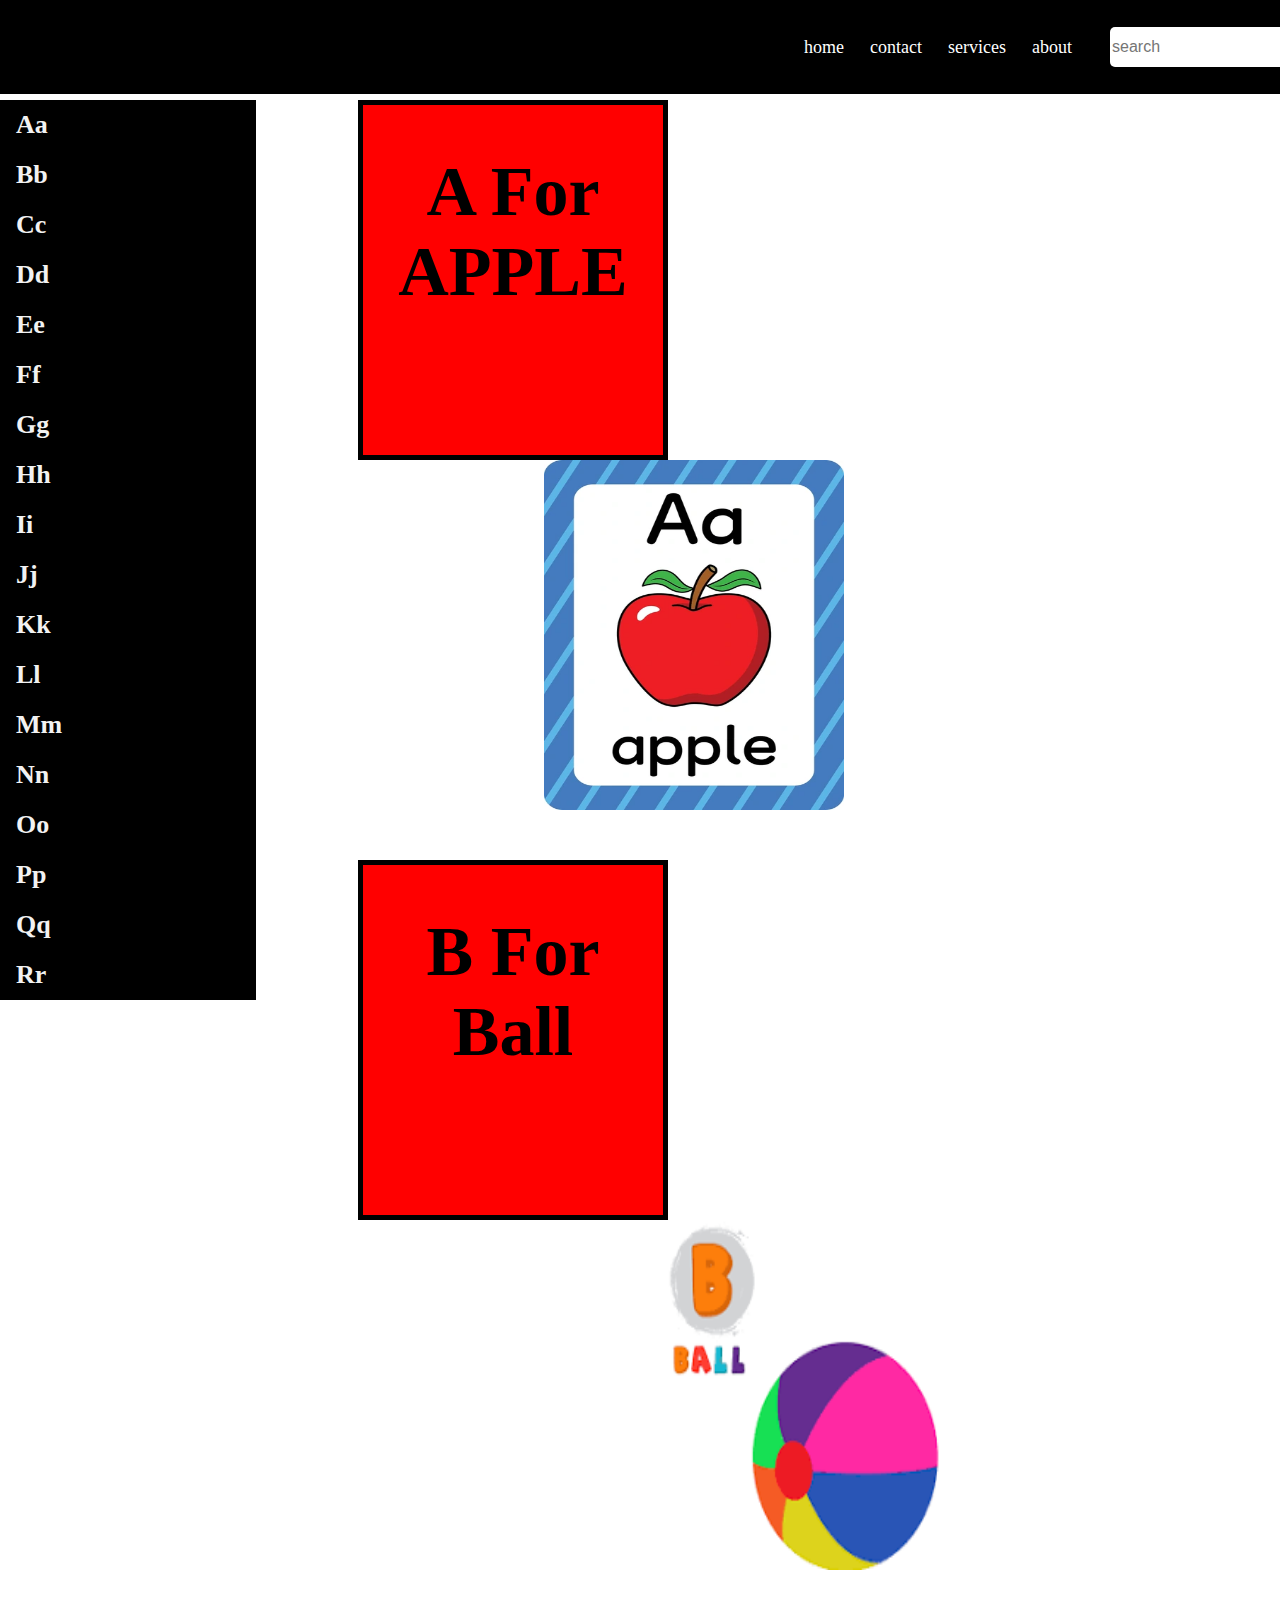
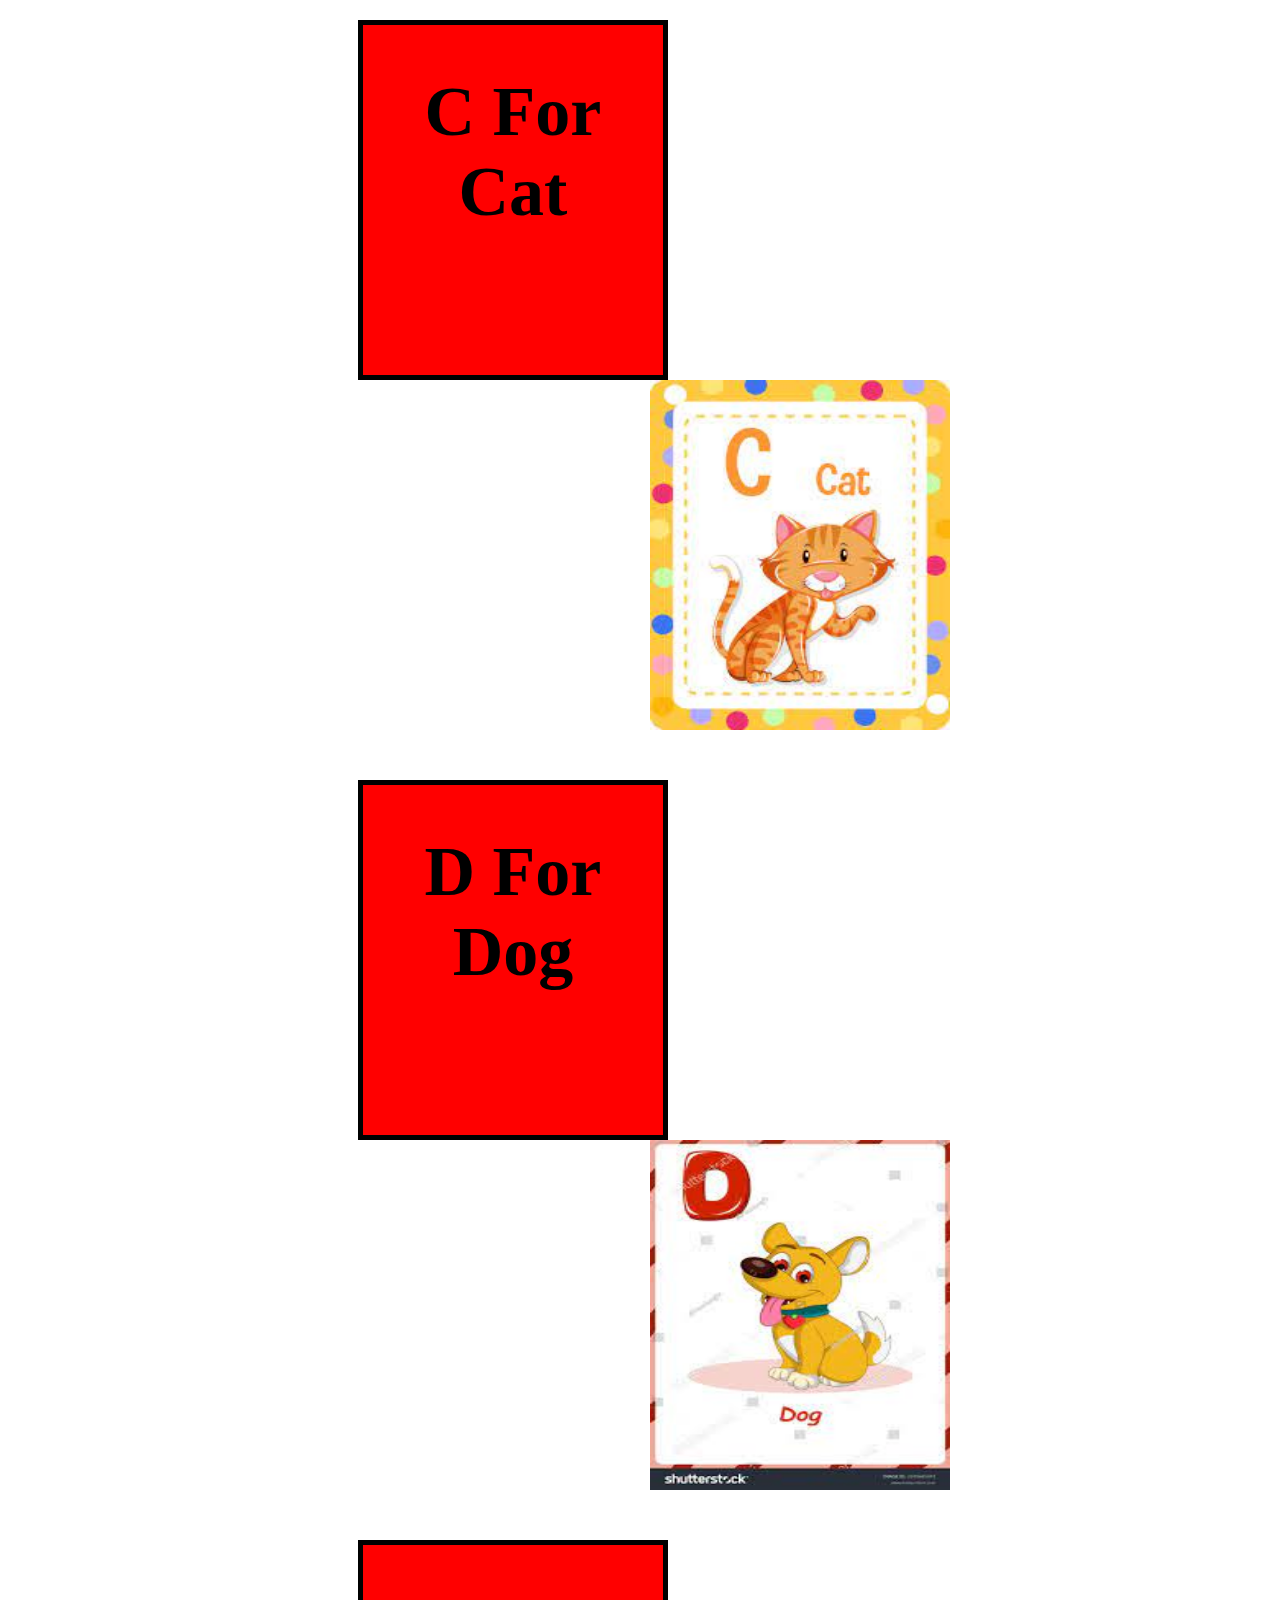
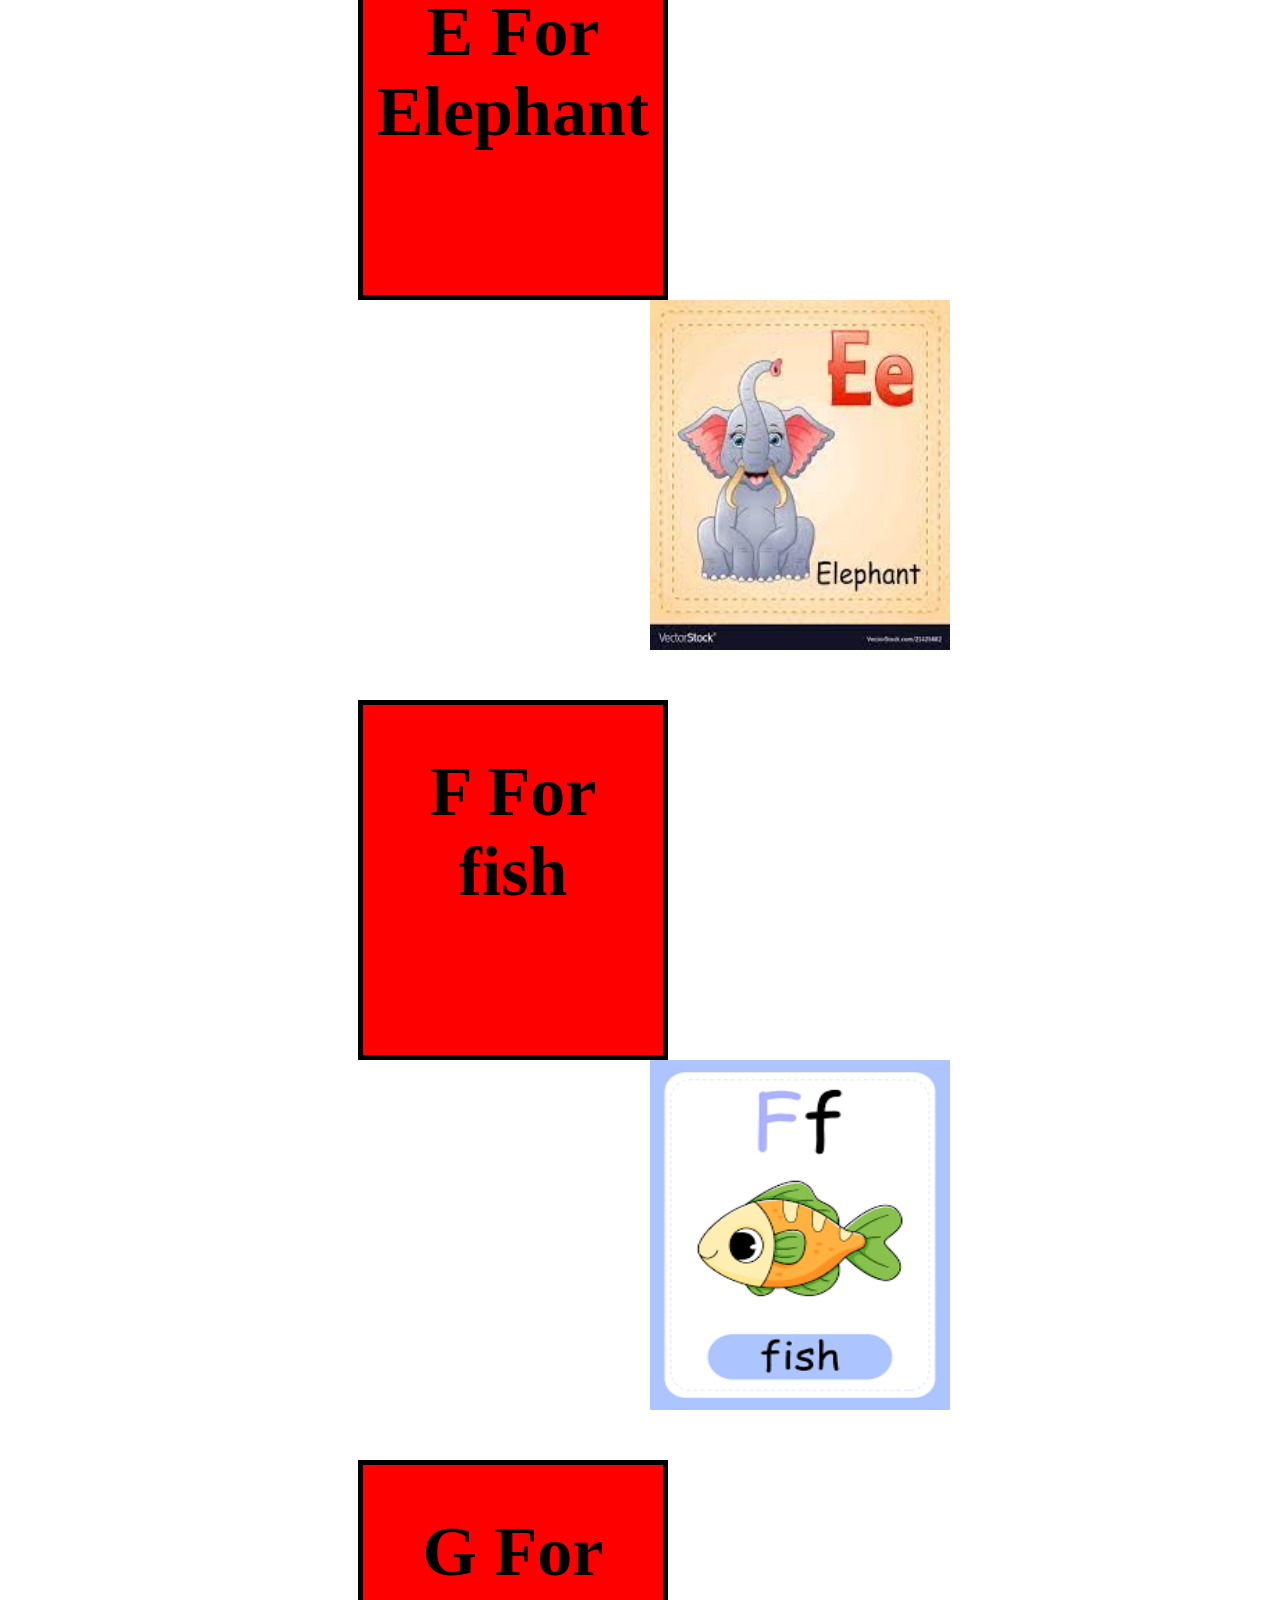
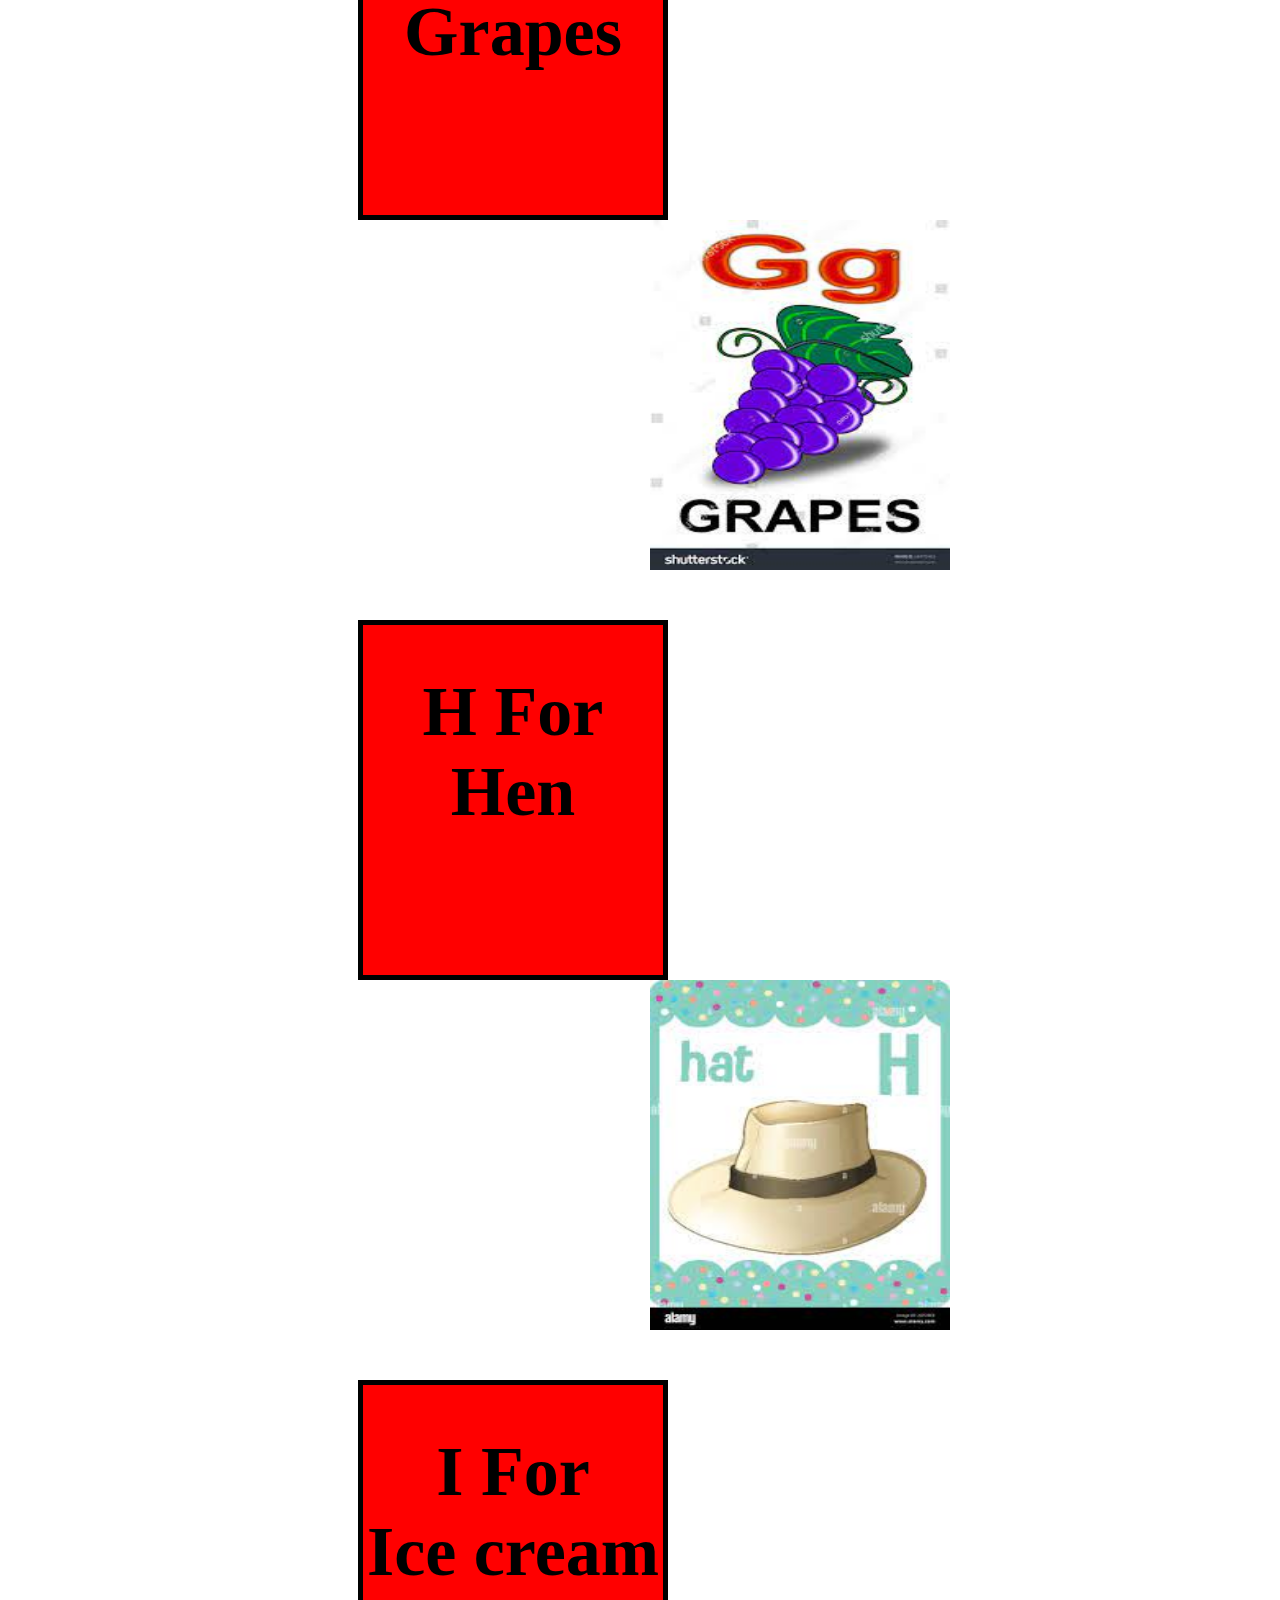
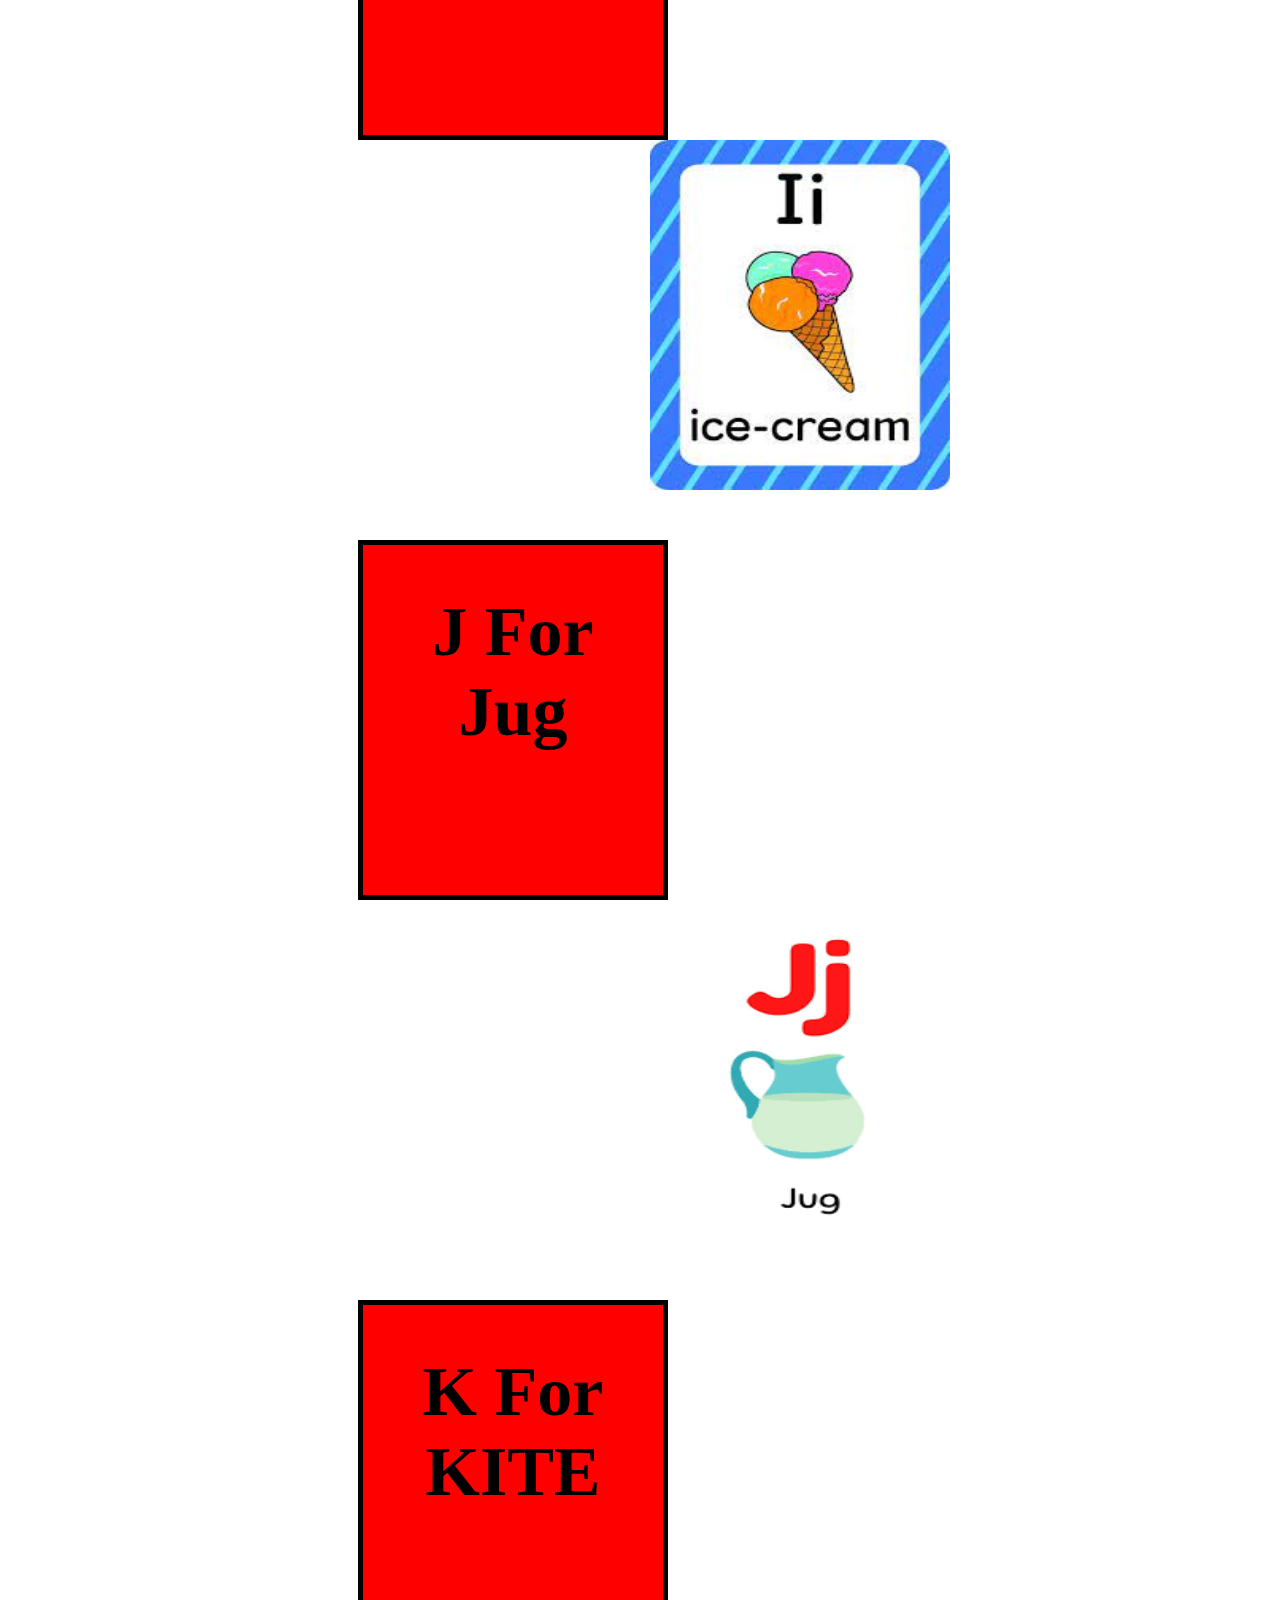
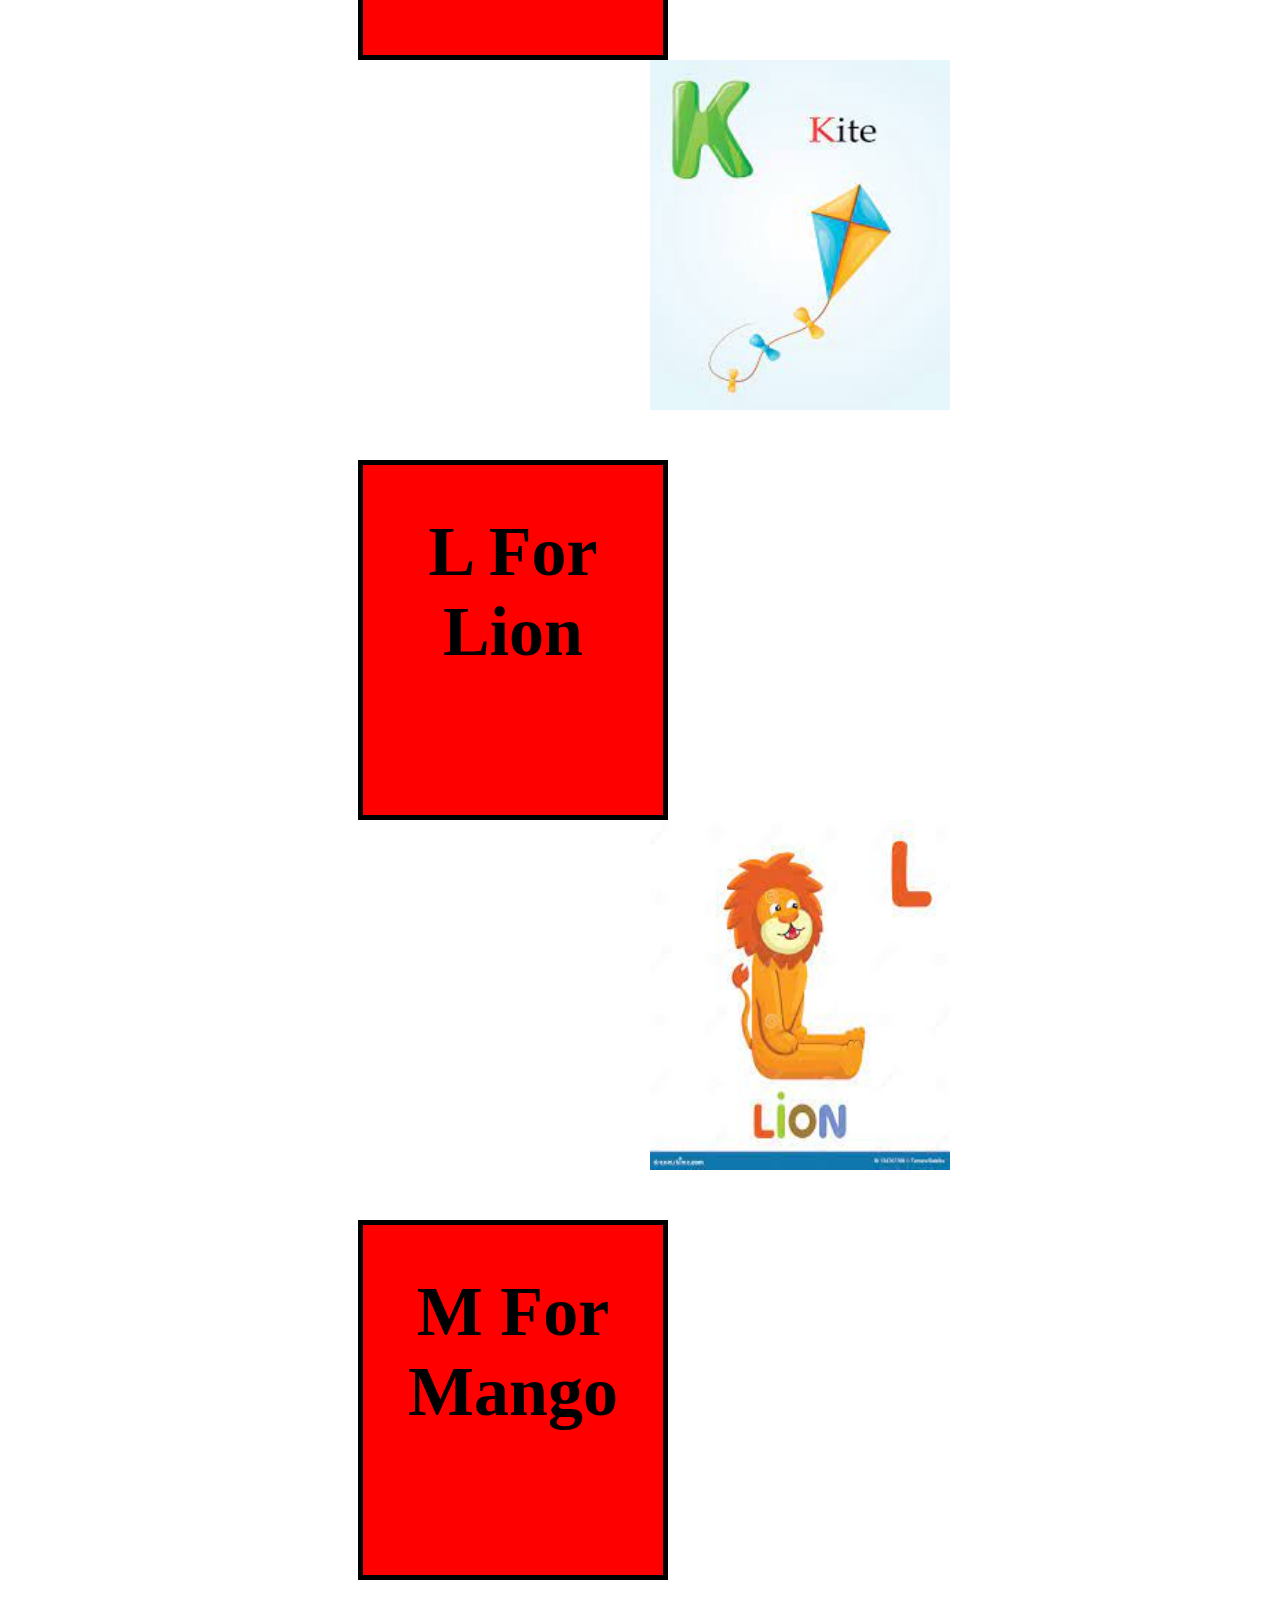
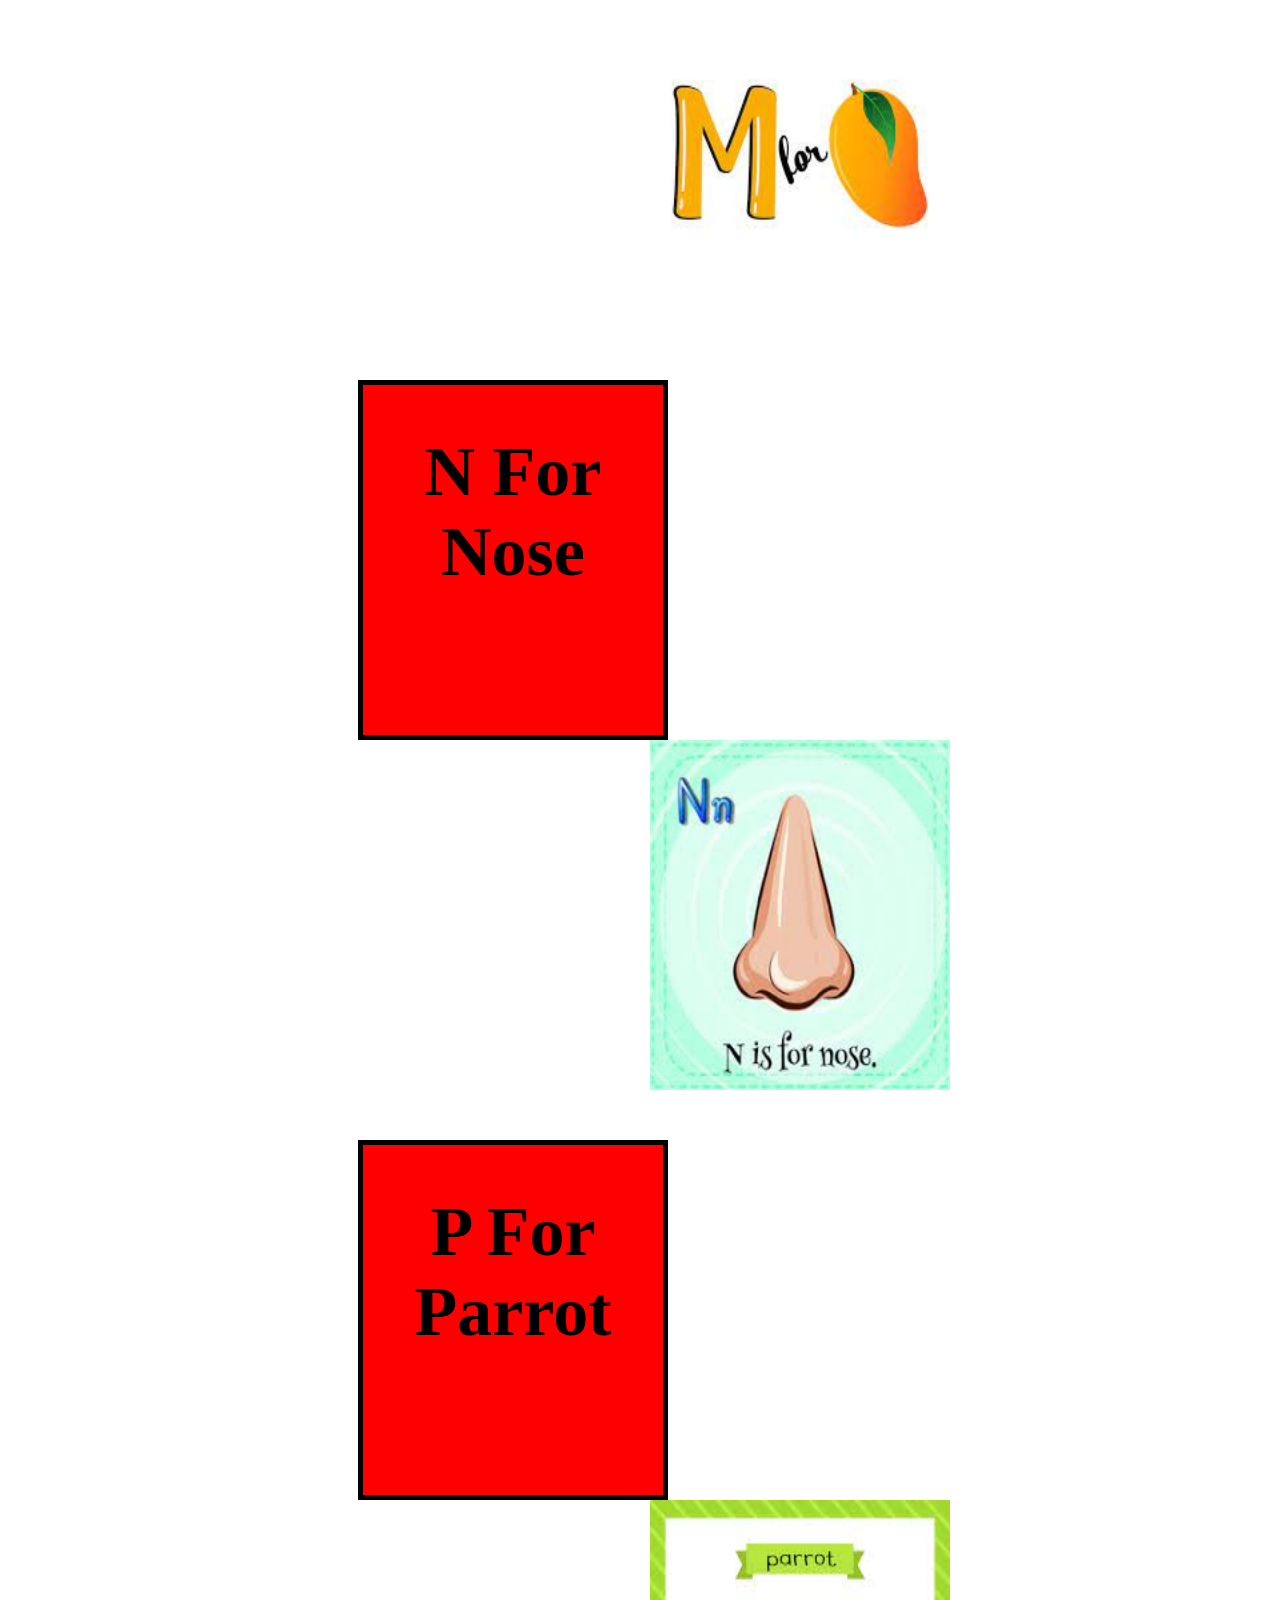
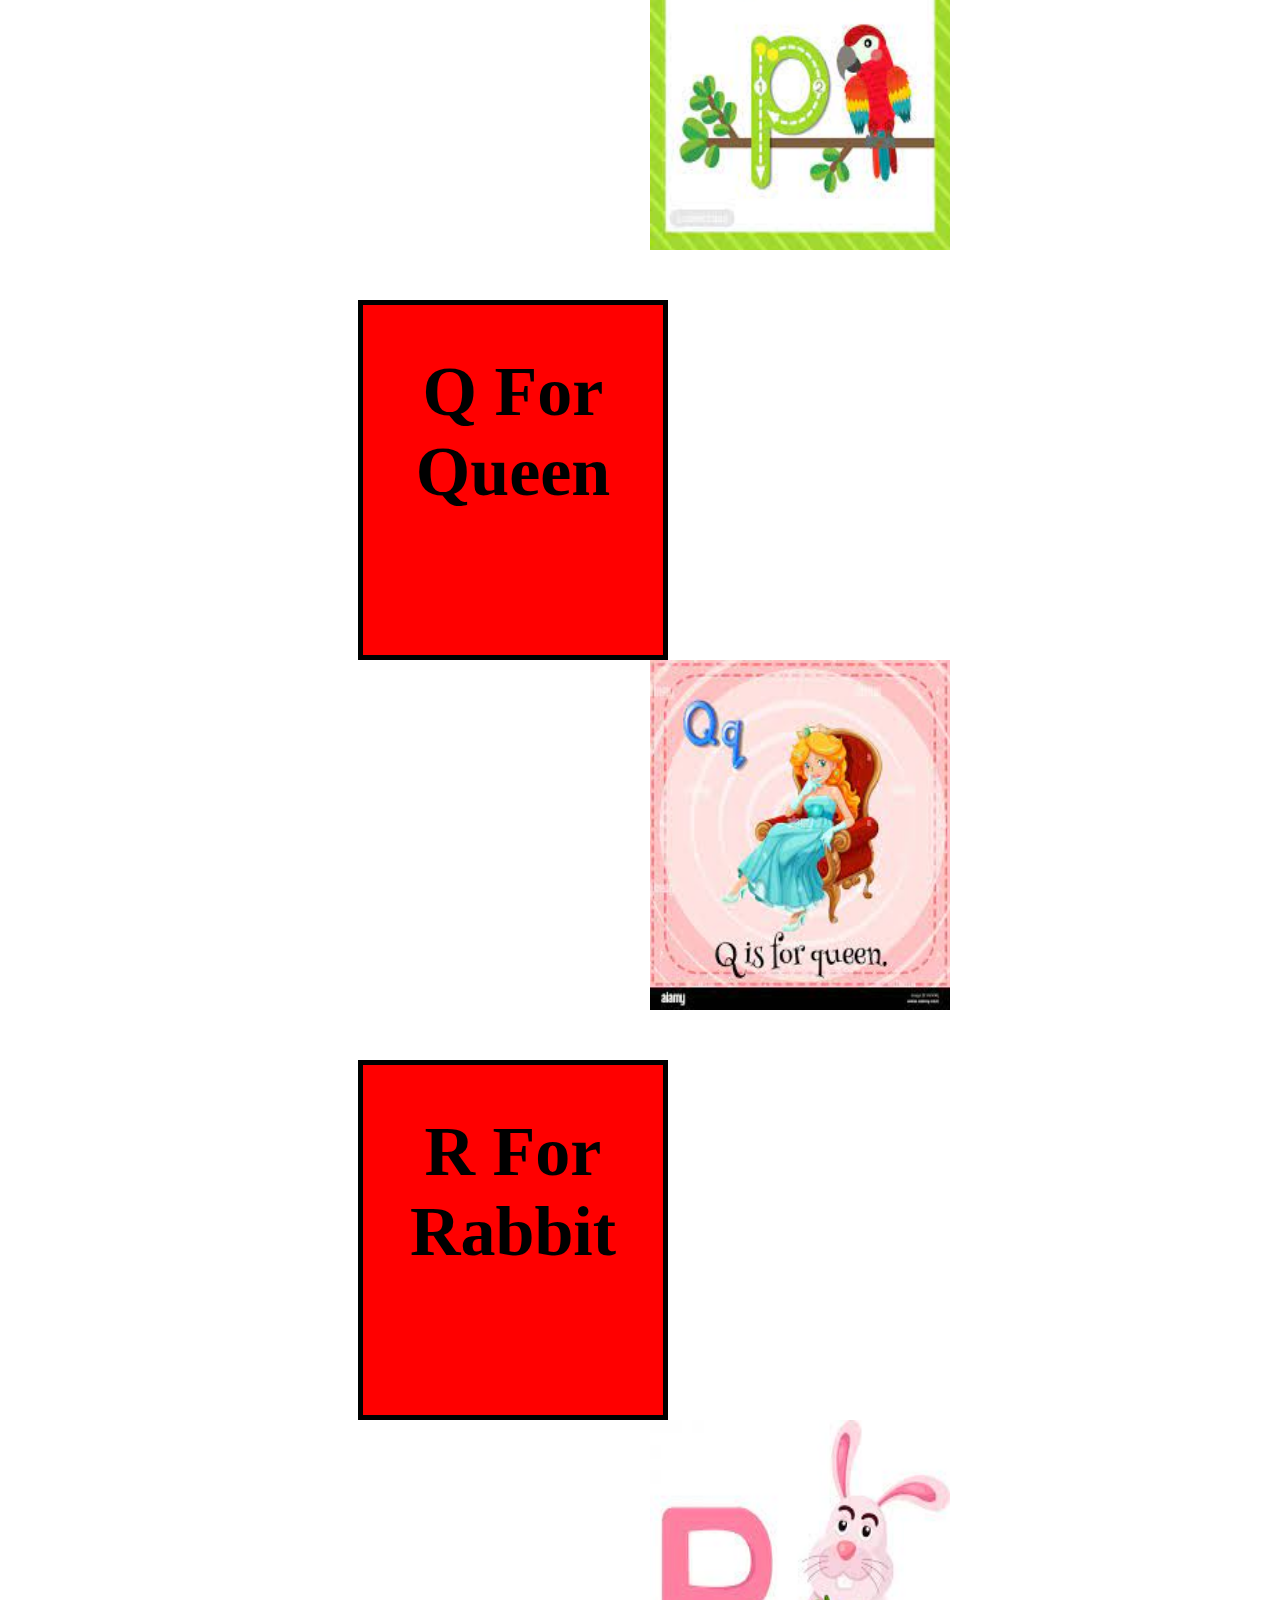
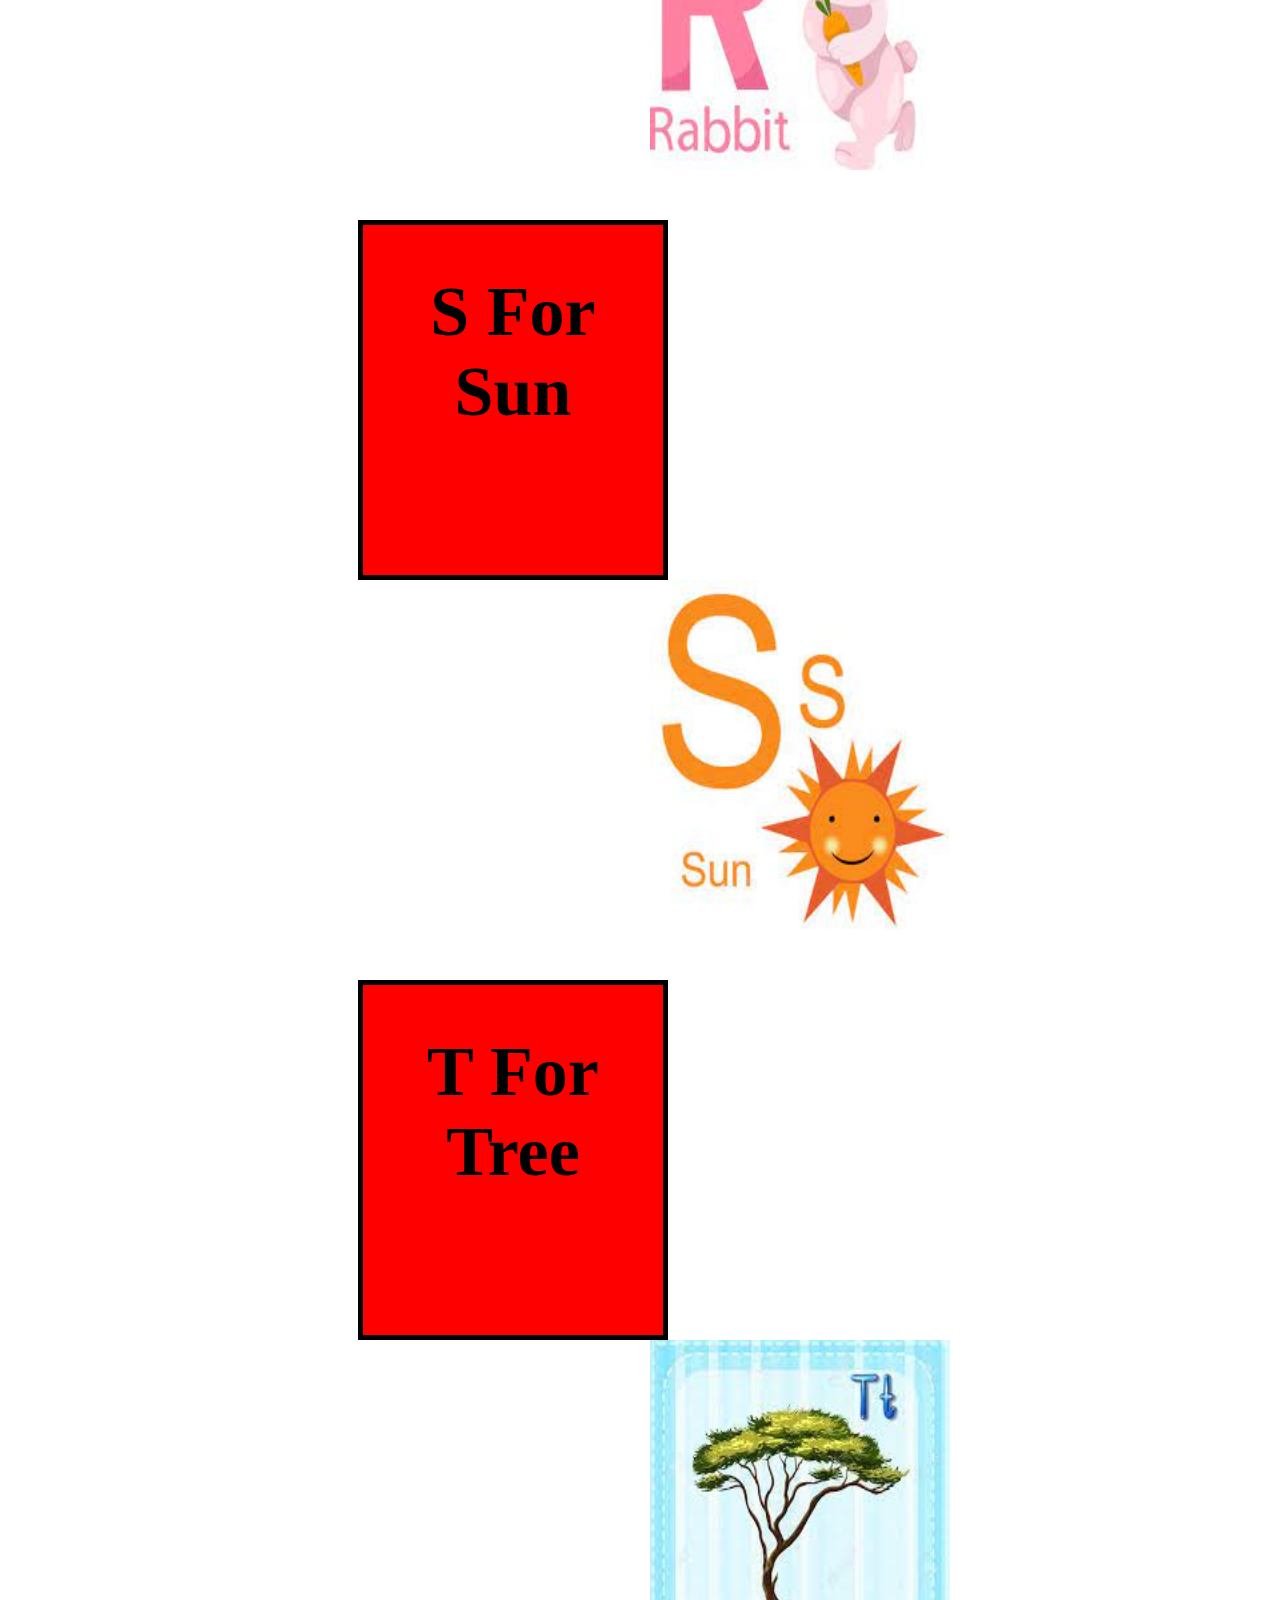
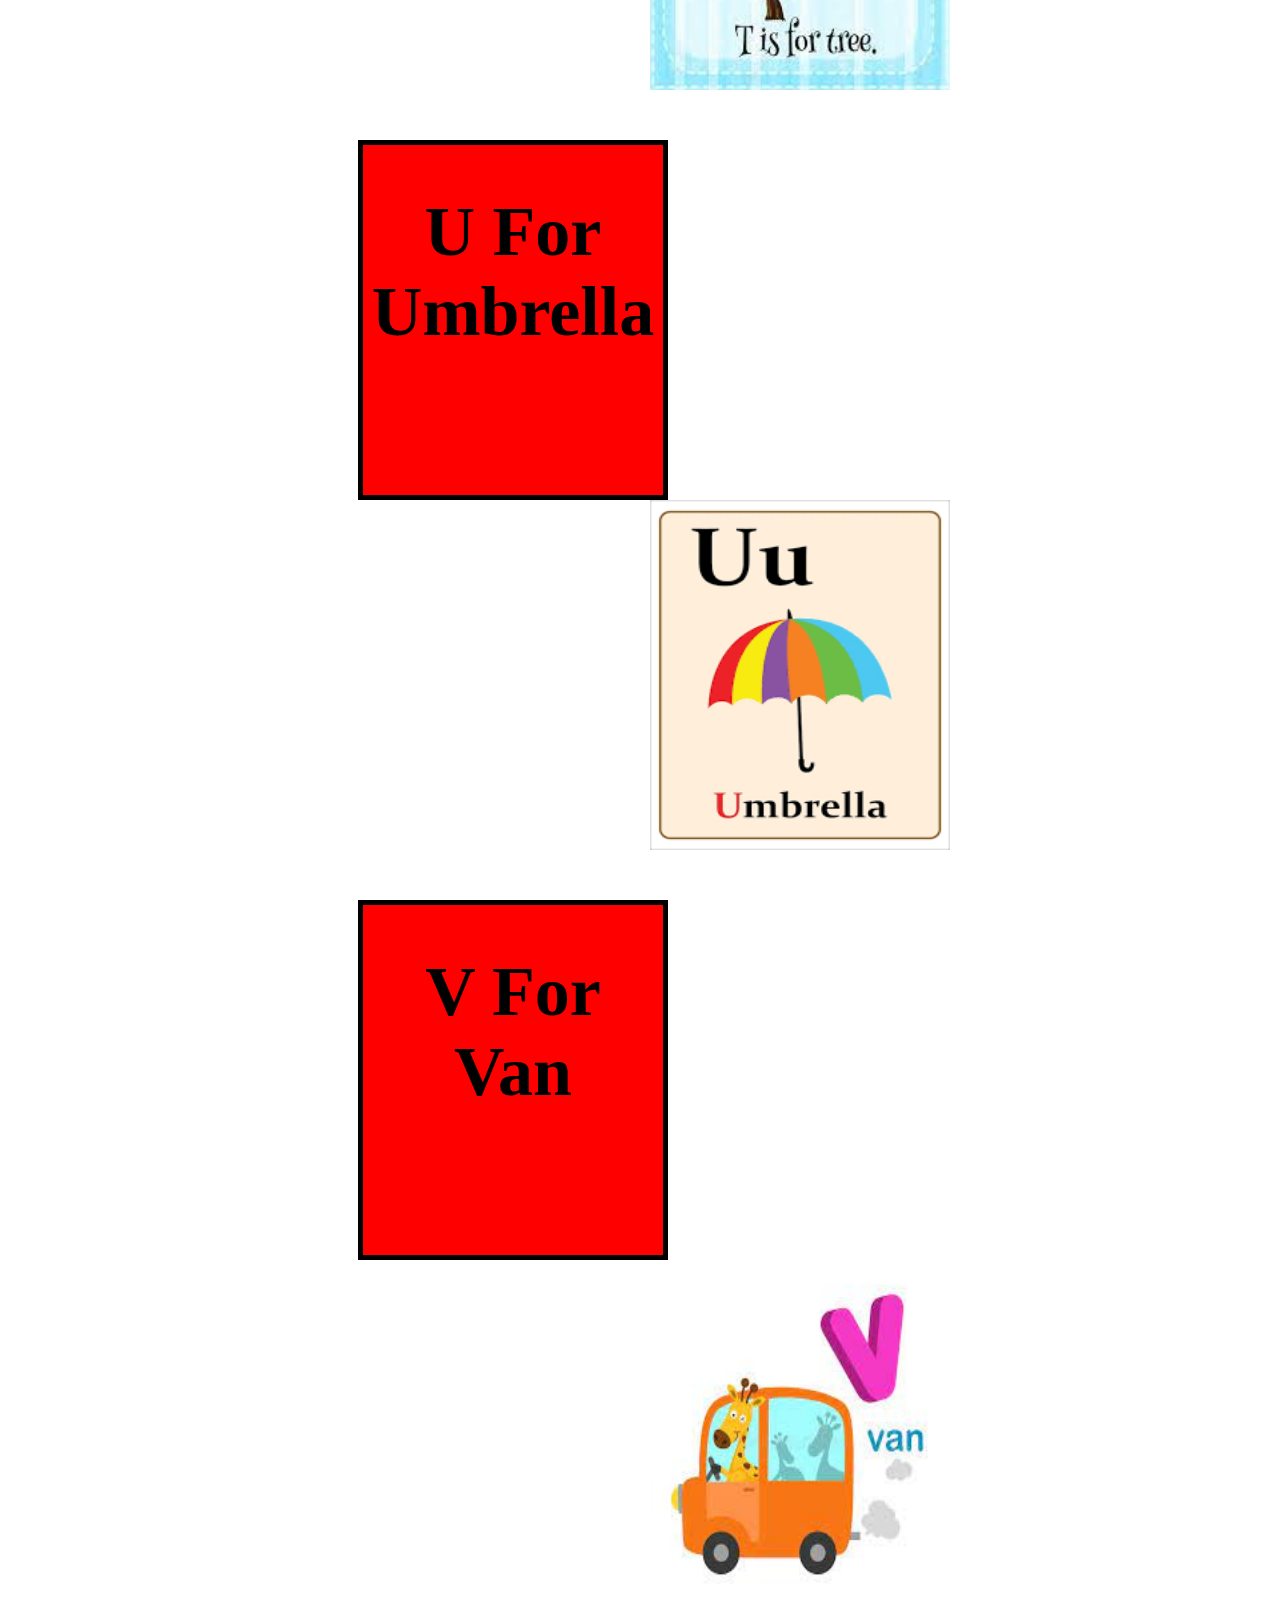
<file: index.html>
<!DOCTYPE html>
<html lang="en">
<head>
    <meta charset="UTF-8">
    <meta name="viewport" content="width=device-width, initial-scale=1.0">
    <link rel="stylesheet" href="style.css">
    <link rel="stylesheet" href="https://cdnjs.cloudflare.com/ajax/libs/font-awesome/4.7.0/css/font-awesome.min.css">
    <title>alphabet book</title>
</head>
<body>
    <nav>

<ul>
    <li class="logo">MY Alpha</li>
    <div class="items">
    <li><a href="">home</a></li>
    <li><a href="">contact</a></li>
    <li><a href="">services</a></li>
    <li><a href="">about</a></li>
</div>
<li class="search-icon">
    <input type="search" placeholder="search">
    <label for="" class="icon">
    <span class="fa fa-search"></span>
    </label>
</li>
</ul>
    </nav>
    <div class="sider">
<a href="#a">Aa</a>
<a href="#b">Bb</a>
<a href="#c">Cc</a>
<a href="#d">Dd</a>
<a href="#e">Ee</a>
<a href="#f">Ff</a>
<a href="#g">Gg</a>
<a href="#h">Hh</a>
<a href="#i">Ii</a>
<a href="#j">Jj</a>
<a href="#k">Kk</a>
<a href="#l">Ll</a>
<a href="#m">Mm</a>
<a href="#n">Nn</a>
<a href="#o">Oo</a>
<a href="#p">Pp</a>
<a href="#q">Qq</a>
<a href="#r">Rr</a>
<a href="#s">Ss</a>
<a href="#t">Tt</a>
<a href="#u">Uu</a>
<a href="#v">Vv</a>
<a href="#w">Ww</a>
<a href="#x">Xx</a>
<a href="#y">Yy</a>
<a href="#z">Zz</a>

    </div>

<div class="content">
<div id="a">

    
 <span class="alpha">  <h1> A For <br>APPLE </h1></span>


  <span class="img">  <img src="./New folder/a.webp" alt="" class="img"></span>


</div>
<div id="b">
<span class="alpha"><h1>B For <br>Ball</h1></span>
<span class="img"><img src="./New folder/download (2).png" alt=""></span>
</div>
<div id="c">
    <span class="alpha"><h1>C For <br>Cat</h1></span>
    <span class="img"><img src="./New folder/cat.jpeg" alt=""></span>
</div>
<div id="d">
    <span class="alpha"><h1>D For <br>Dog</h1></span>
    <span class="img"><img src="./New folder/dog.jpeg" alt=""></span>
</div>
<div id="e">
    <span class="alpha"><h1>E For <br>Elephant </h1></span>
    <span class="img"><img src="./New folder/ele.jpeg" alt=""></span>
</div>
<div id="f">
    <span class="alpha"><h1>F For <br>fish</h1></span>
    <span class="img"><img src="./New folder/fish.png" alt=""></span>
</div>
<div id="g">
    <span class="alpha"><h1>G For <br>Grapes</h1></span>
    <span class="img"><img src="./New folder/grap.jpeg" alt=""></span>
</div>
<div id="h">
    <span class="alpha"><h1>H For <br>Hen</h1></span>
    <span class="img"><img src="./New folder/hat.jpeg" alt=""></span>
</div>
<div id="i">
    <span class="alpha"><h1>I For <br>Ice cream</h1></span>
    <span class="img"><img src="./New folder/ice.jpeg" alt=""></span>
</div>
<div id="j">
    <span class="alpha"><h1>J For <br>Jug</h1></span>
    <span class="img"><img src="./New folder/jug.png" alt=""></span>
</div>
<div id="k">
    <span class="alpha"><h1>K For <br>KITE</h1></span>
    <span class="img"><img src="./New folder/kite.jpeg" alt=""></span>
</div>
<div id="l">
    <span class="alpha"><h1>L For <br>Lion</h1></span>
    <span class="img"><img src="./New folder/lion.jpeg" alt=""></span>
</div>
<div id="m">
    <span class="alpha"><h1>M For <br>Mango</h1></span>
    <span class="img"><img src="./New folder/mango.jpeg" alt=""></span>
</div>
<div id="n">
    <span class="alpha"><h1>N For <br>Nose</h1></span>
    <span class="img"><img src="./New folder/nose.jpeg" alt=""></span>
</div>
<div id="p">
    <span class="alpha"><h1>P For <br>Parrot</h1></span>
    <span class="img"><img src="./New folder/parrot.jpeg" alt=""></span>
</div>
<div id="q">
    <span class="alpha"><h1>Q For <br>Queen</h1></span>
    <span class="img"><img src="./New folder/queen.jpeg" alt=""></span>
</div>
<div id="r">
    <span class="alpha"><h1>R For <br>Rabbit</h1></span>
    <span class="img"><img src="./New folder/rabbit.jpeg" alt=""></span>
</div>
<div id="s">
    <span class="alpha"><h1>S For <br>Sun</h1></span>
    <span class="img"><img src="./New folder/sun.jpeg" alt=""></span>
</div>
<div id="t">
    <span class="alpha"><h1>T For <br>Tree</h1></span>
    <span class="img"><img src="./New folder/tree.jpeg" alt=""></span>
</div>
<div id="u">
    <span class="alpha"><h1> U For <br>Umbrella</h1></span>
    <span class="img"><img src="./New folder/umb.png" alt=""></span>
</div>
<div id="v">
    <span class="alpha"><h1>V For <br>Van</h1></span>
    <span class="img"><img src="./New folder/van.jpeg" alt=""></span>
</div>
<div id="w">
    <span class="alpha"><h1>W For <br>Watch</h1></span>
    <span class="img"><img src="./New folder/watch.jpeg" alt=""></span>
</div>
<div id="x">
    <span class="alpha"><h1>X For <br>X Ray</h1></span>
    <span class="img"><img src="./New folder/x.png" alt=""></span>
</div>
<div id="y">
    <span class="alpha"><h1>Y For <br> Yarn</h1></span>
    <span class="img"><img src="./New folder/yarn.png" alt=""></span>
</div>
<div id="z">
    <span class="alpha"><h1>Z For <br>Zebra</h1></span>
    <span class="img"><img src="./New folder/zebra.jpeg" alt=""></span>
</div>
</div>

</div>
</body>
</html>
</file>
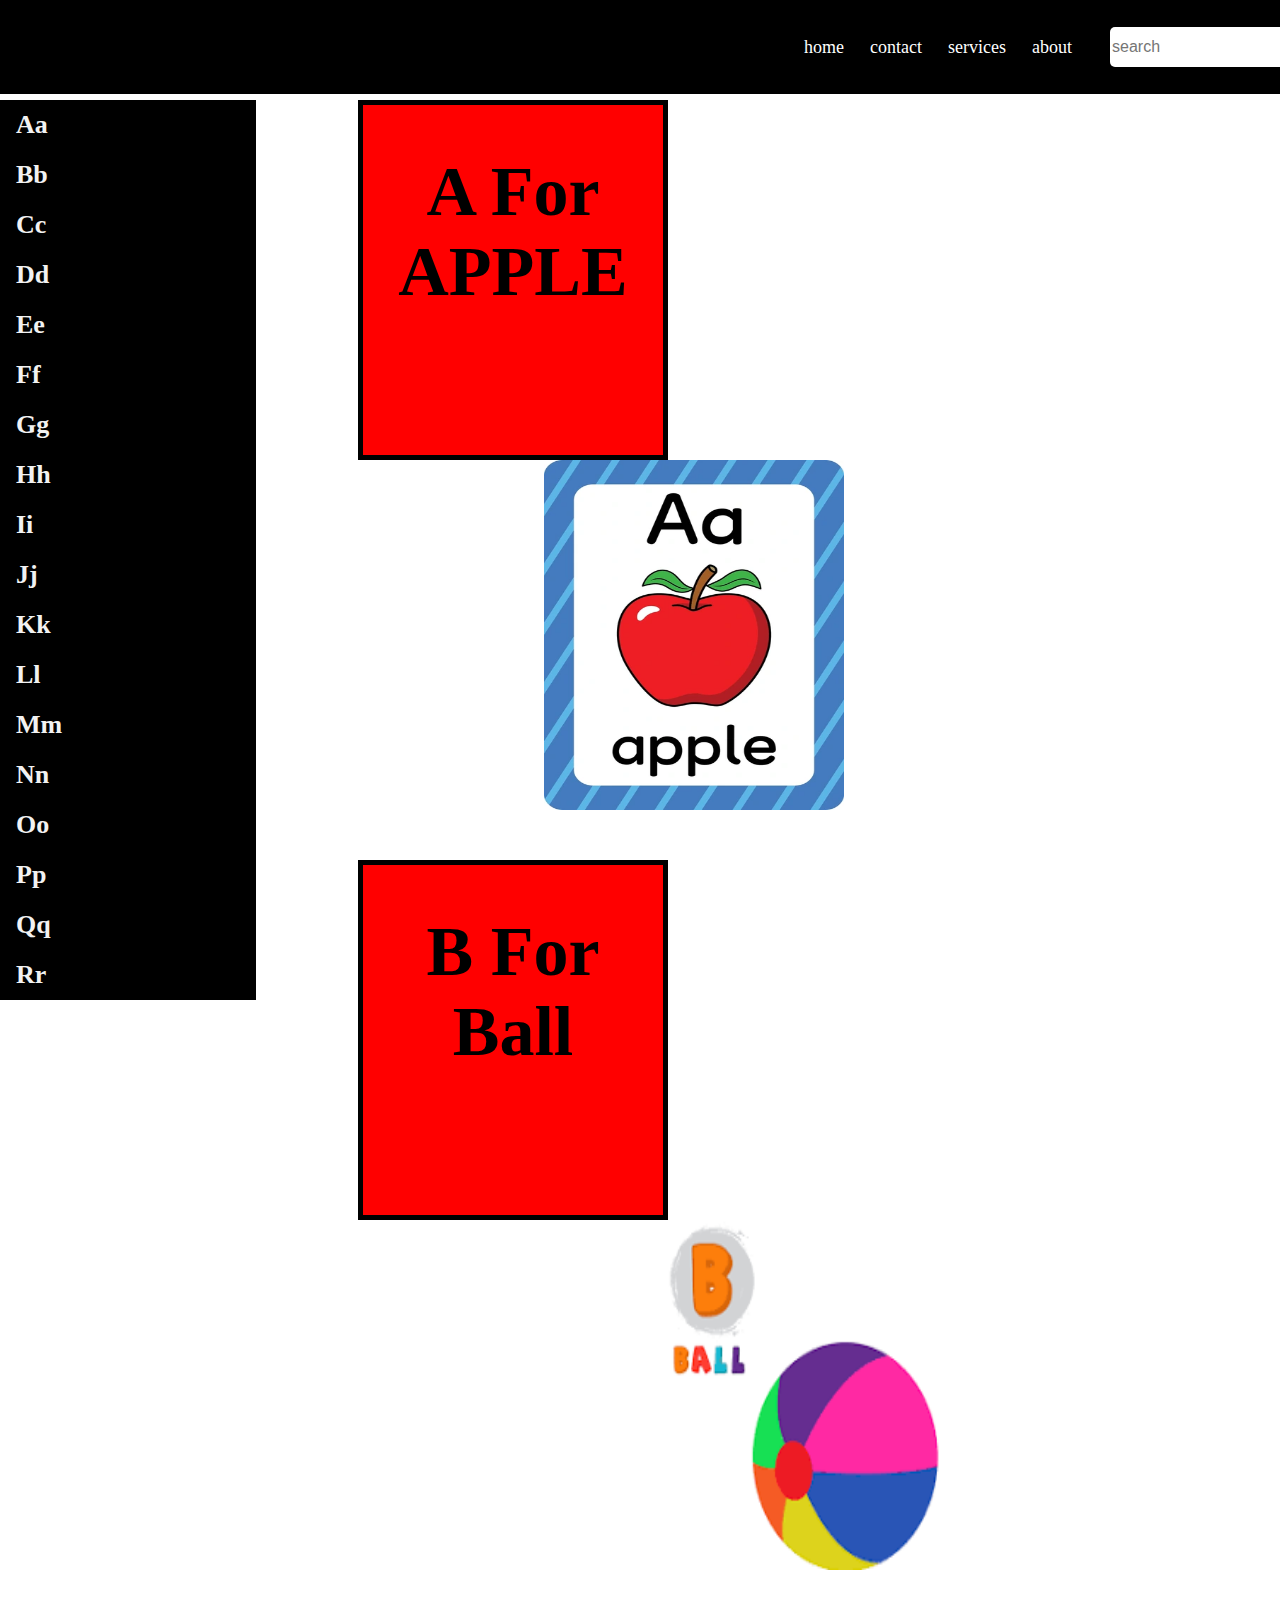
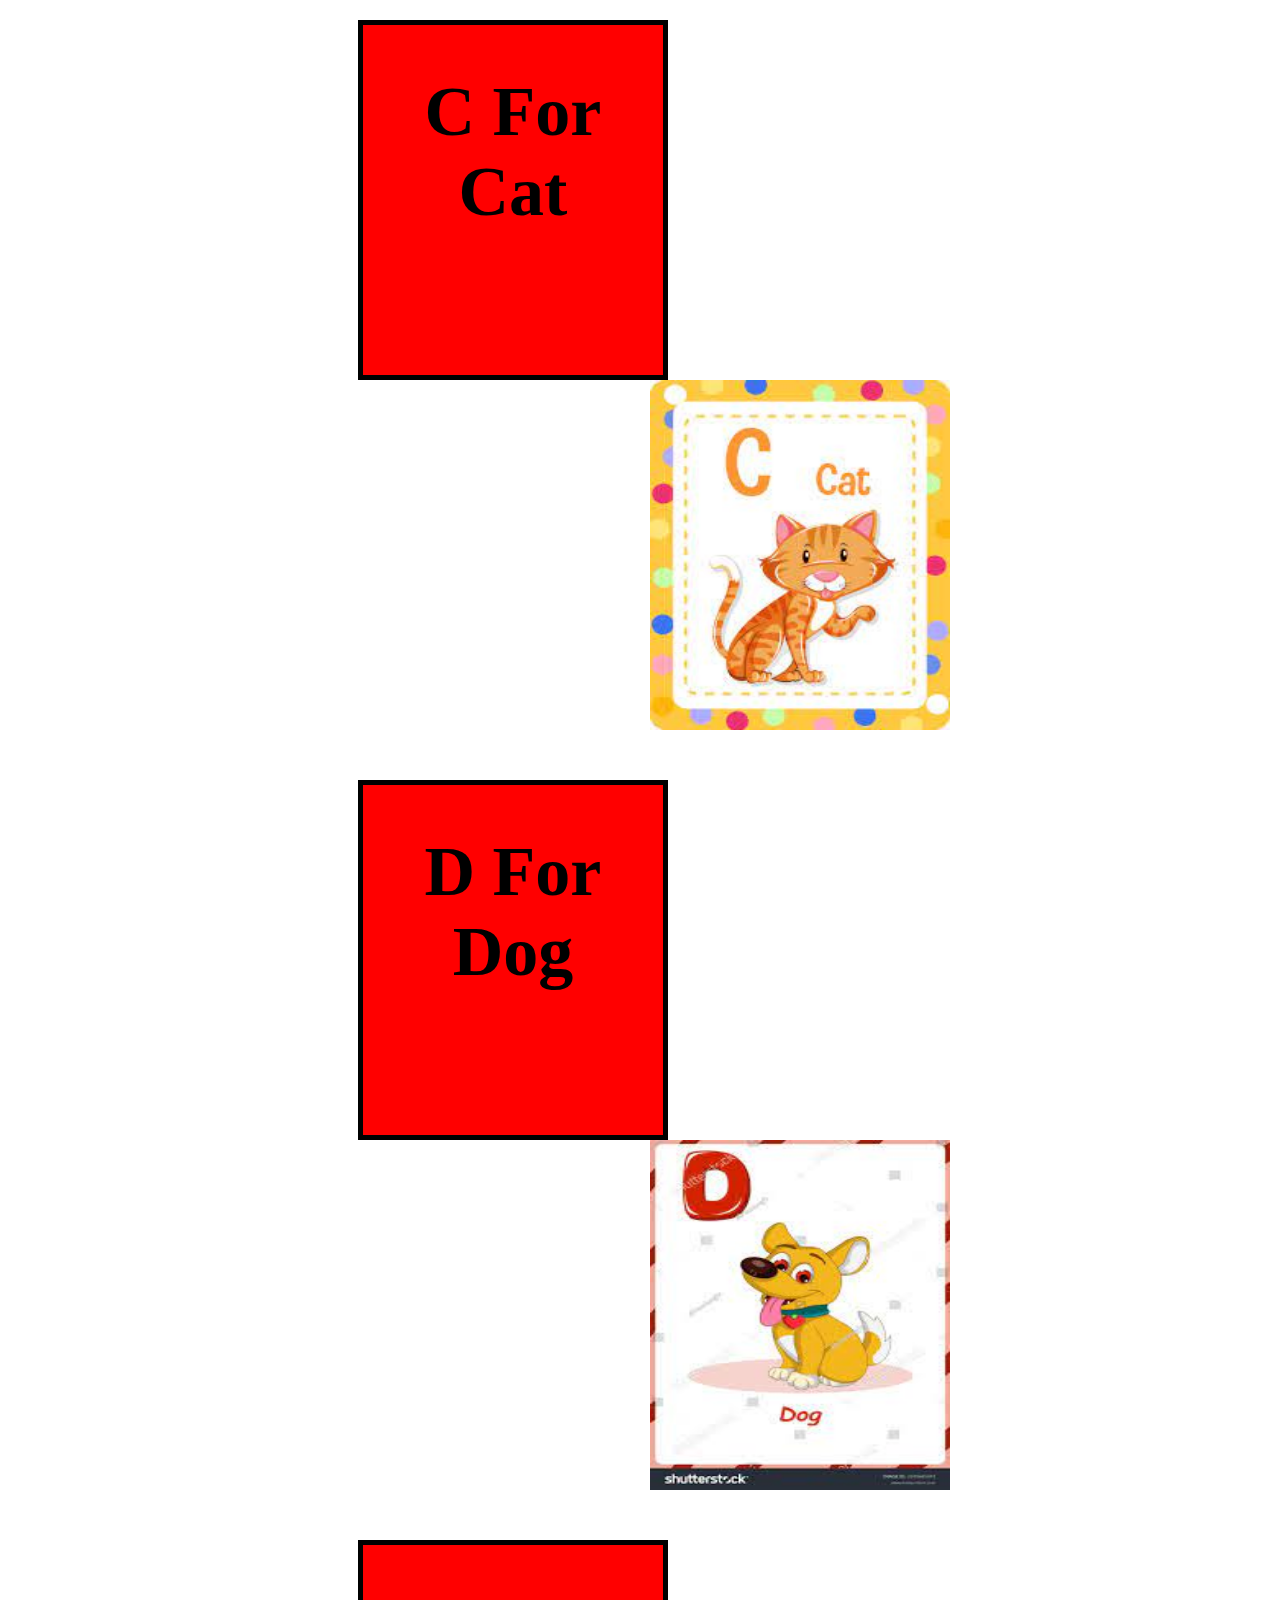
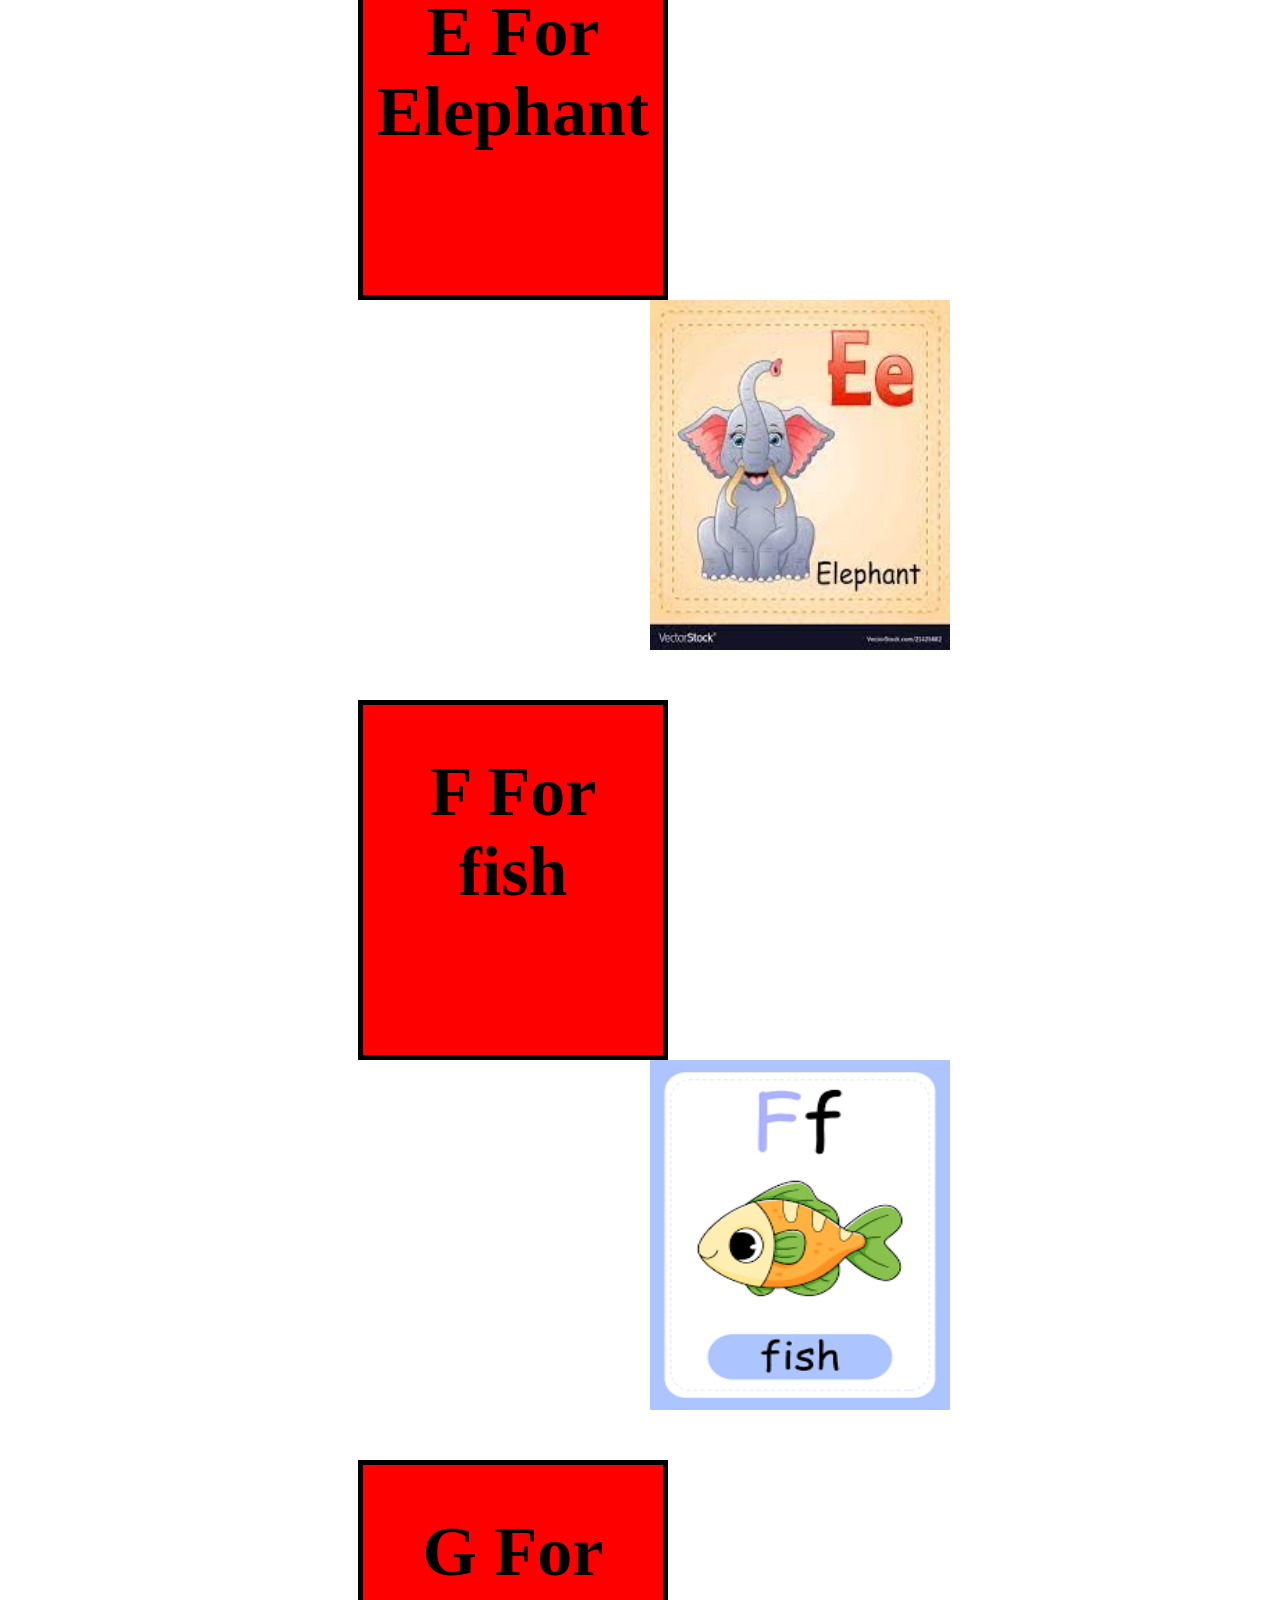
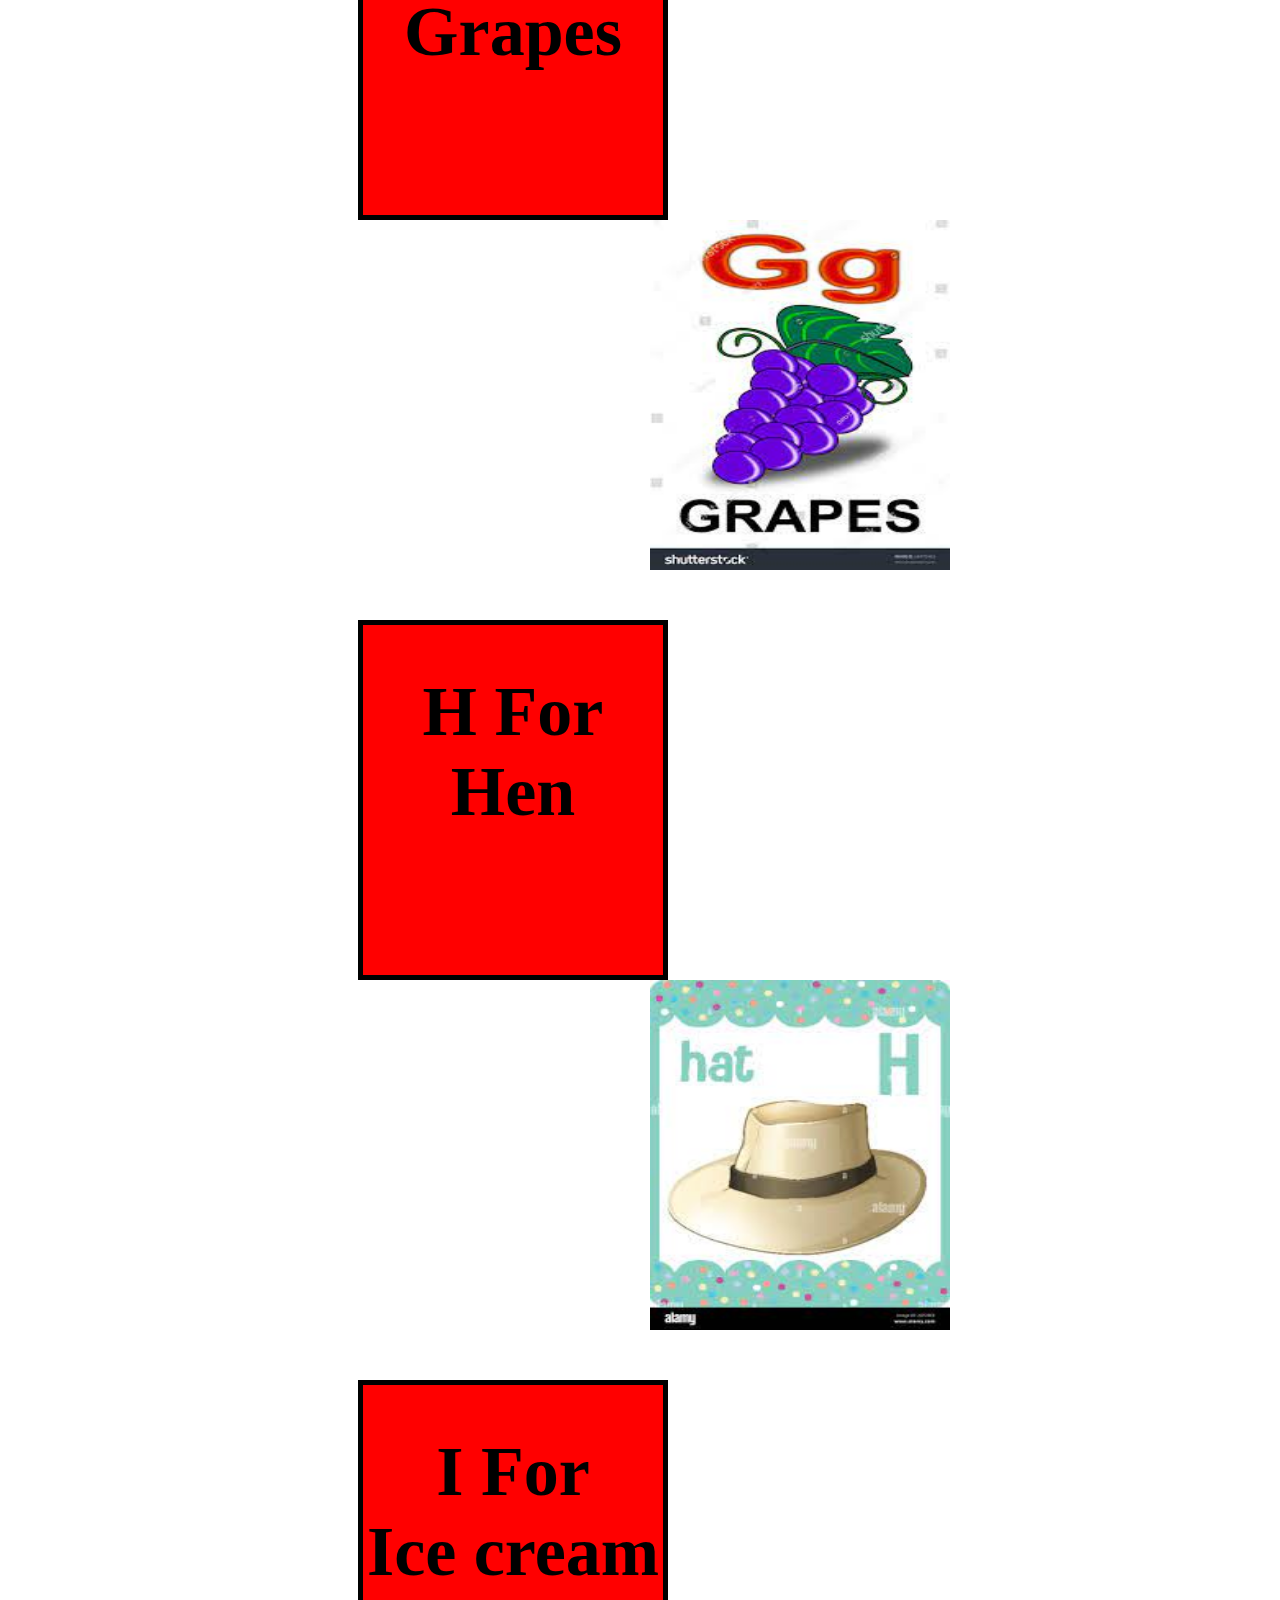
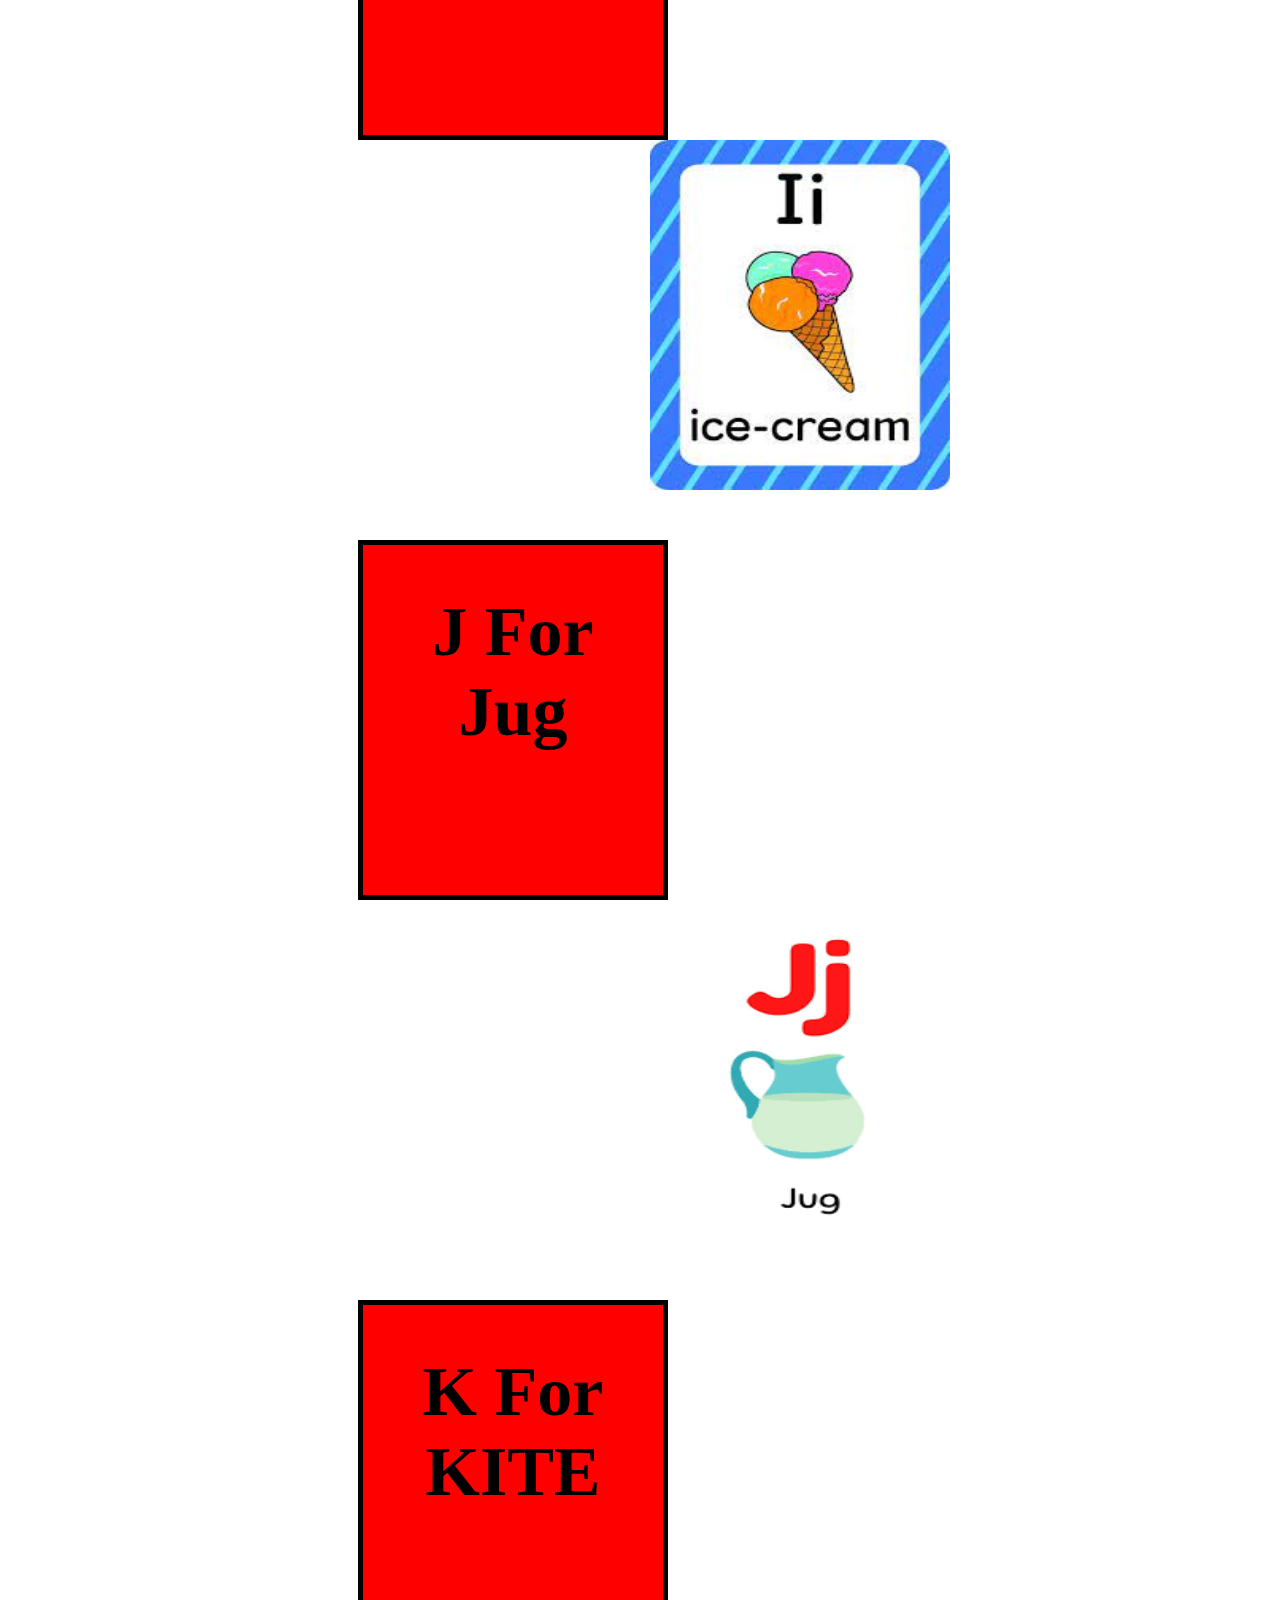
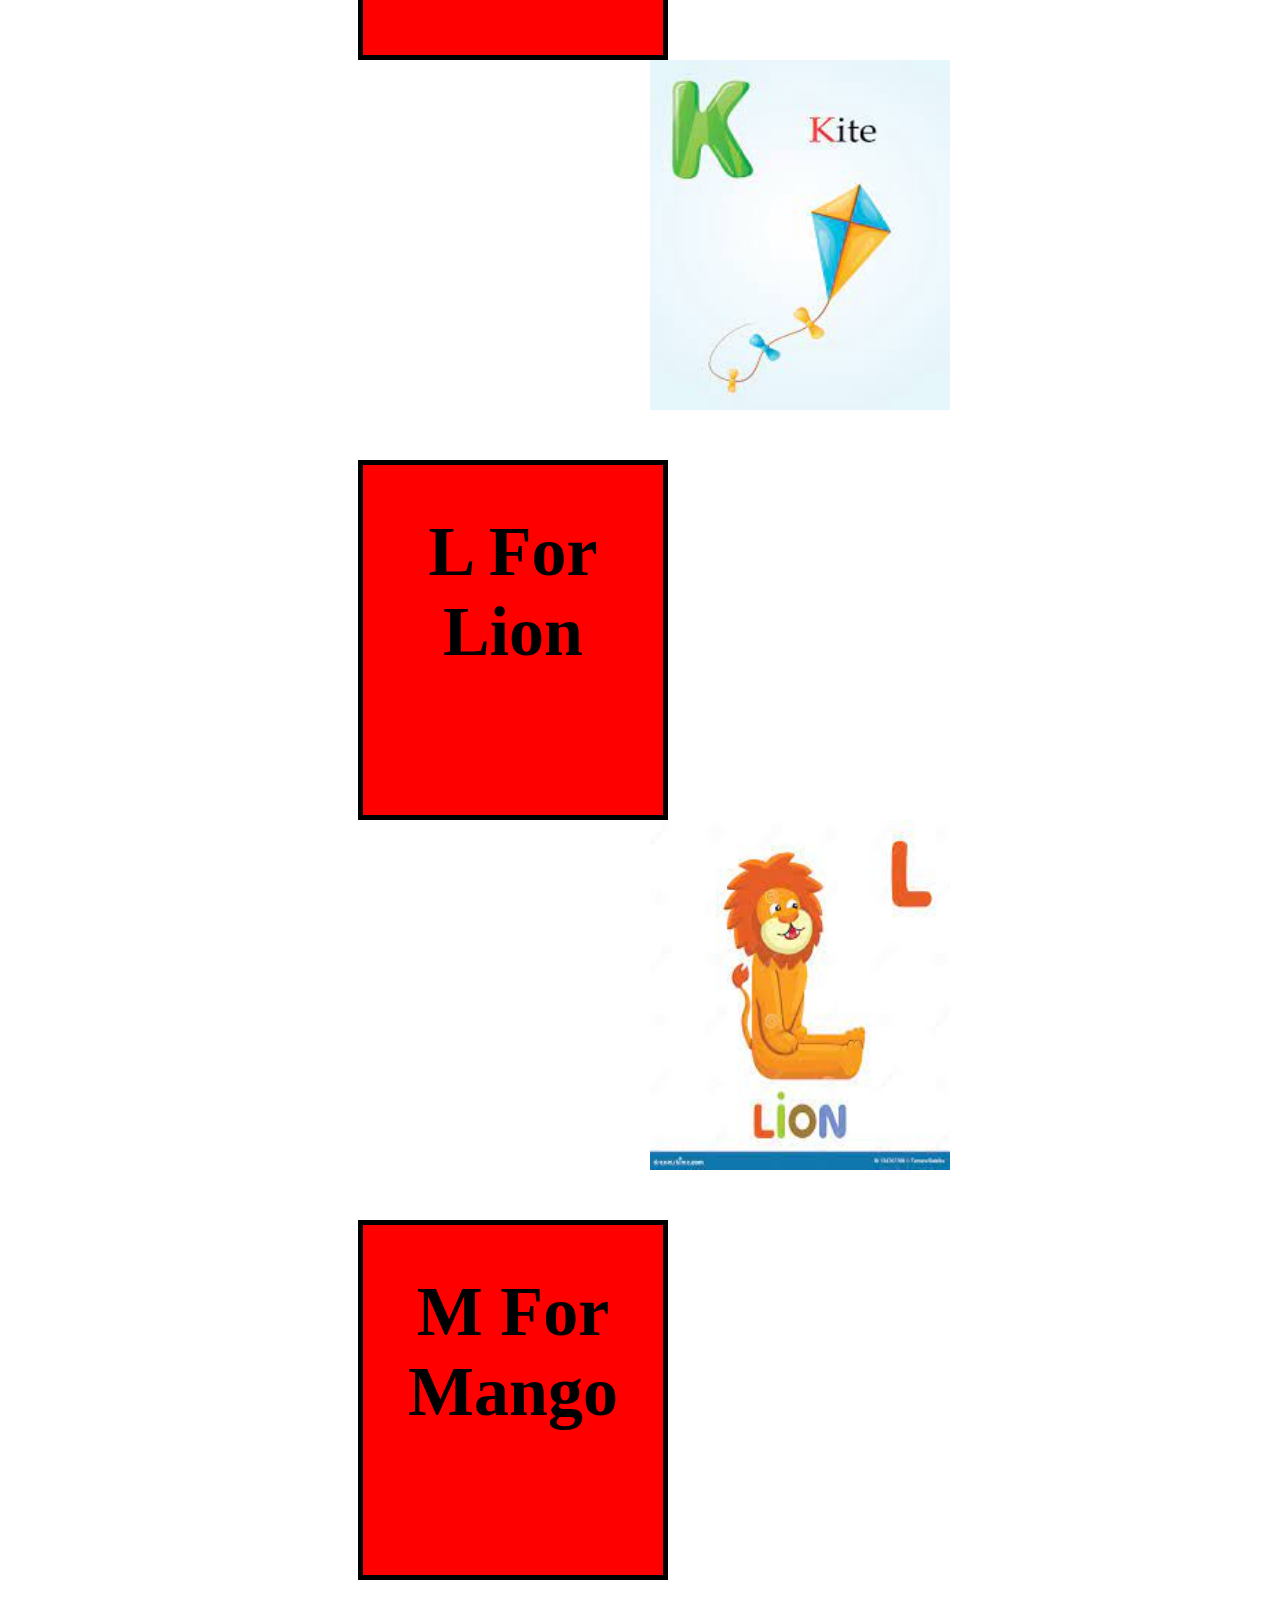
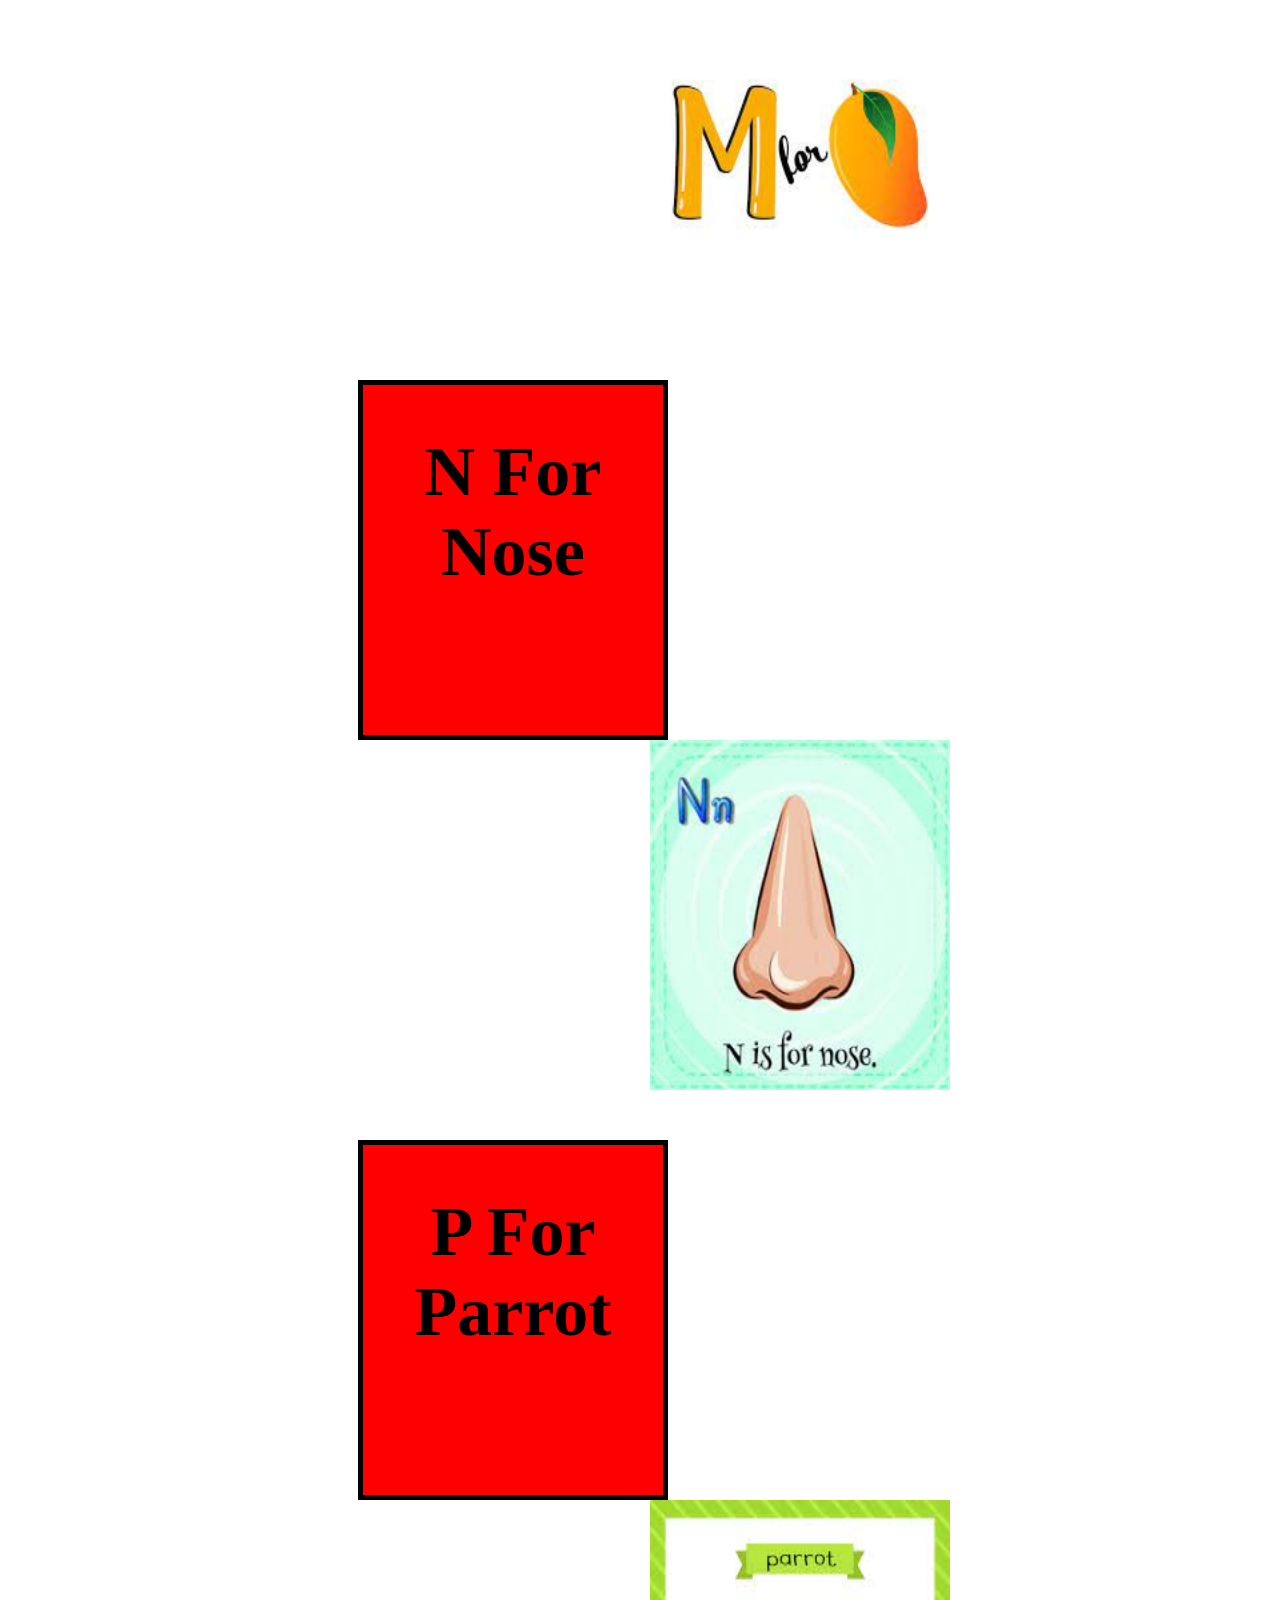
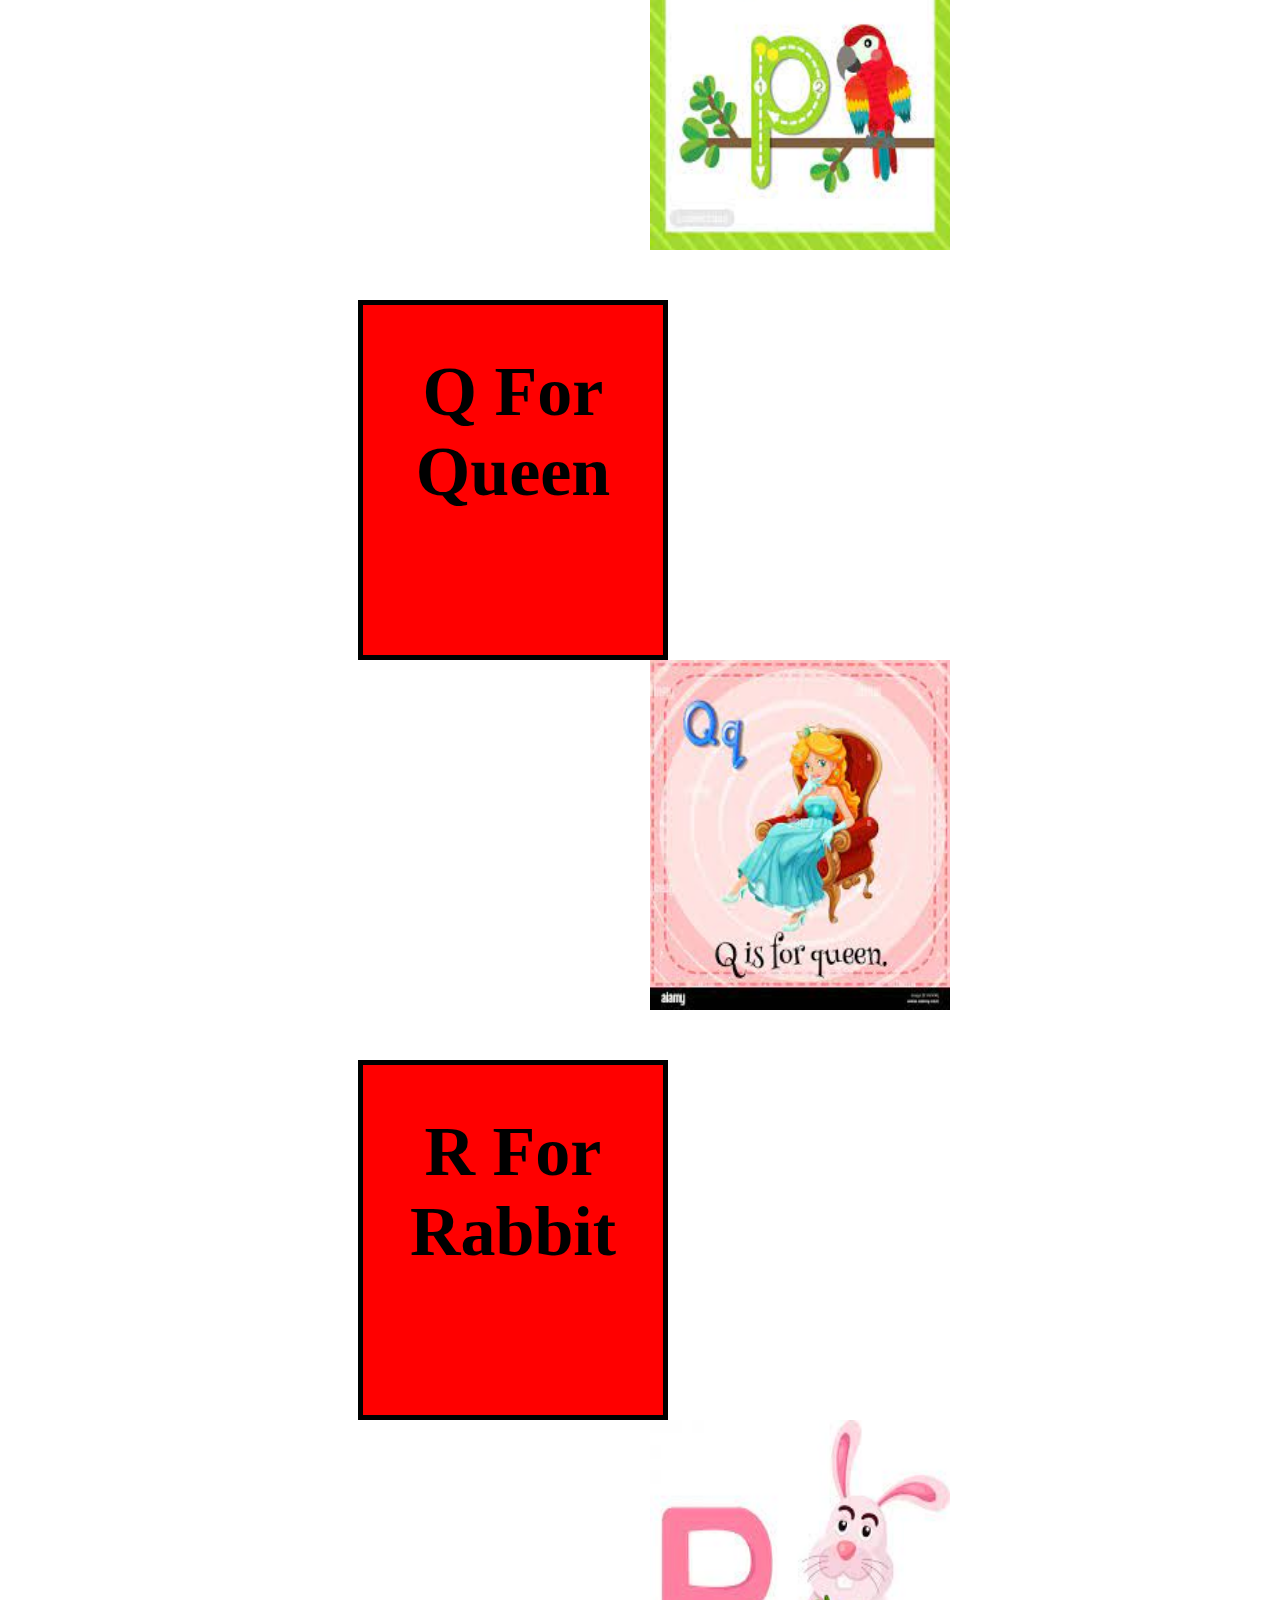
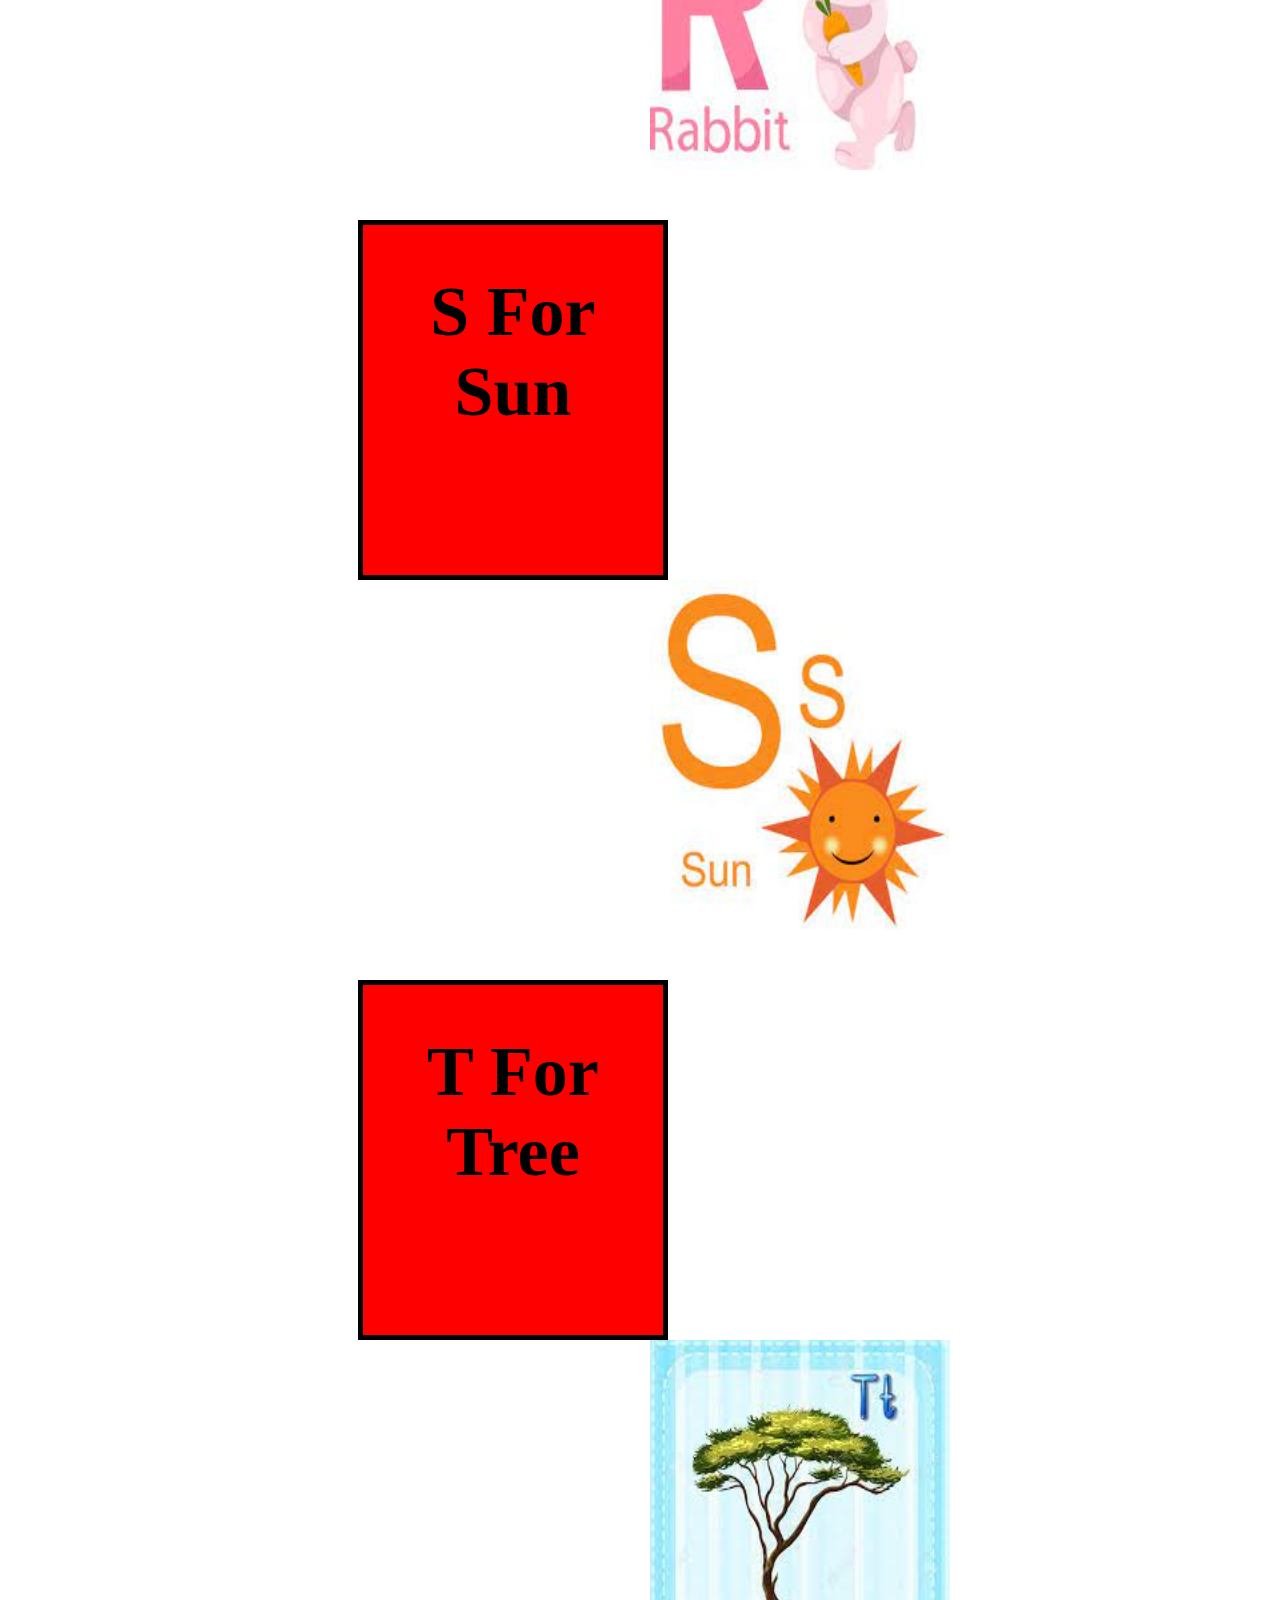
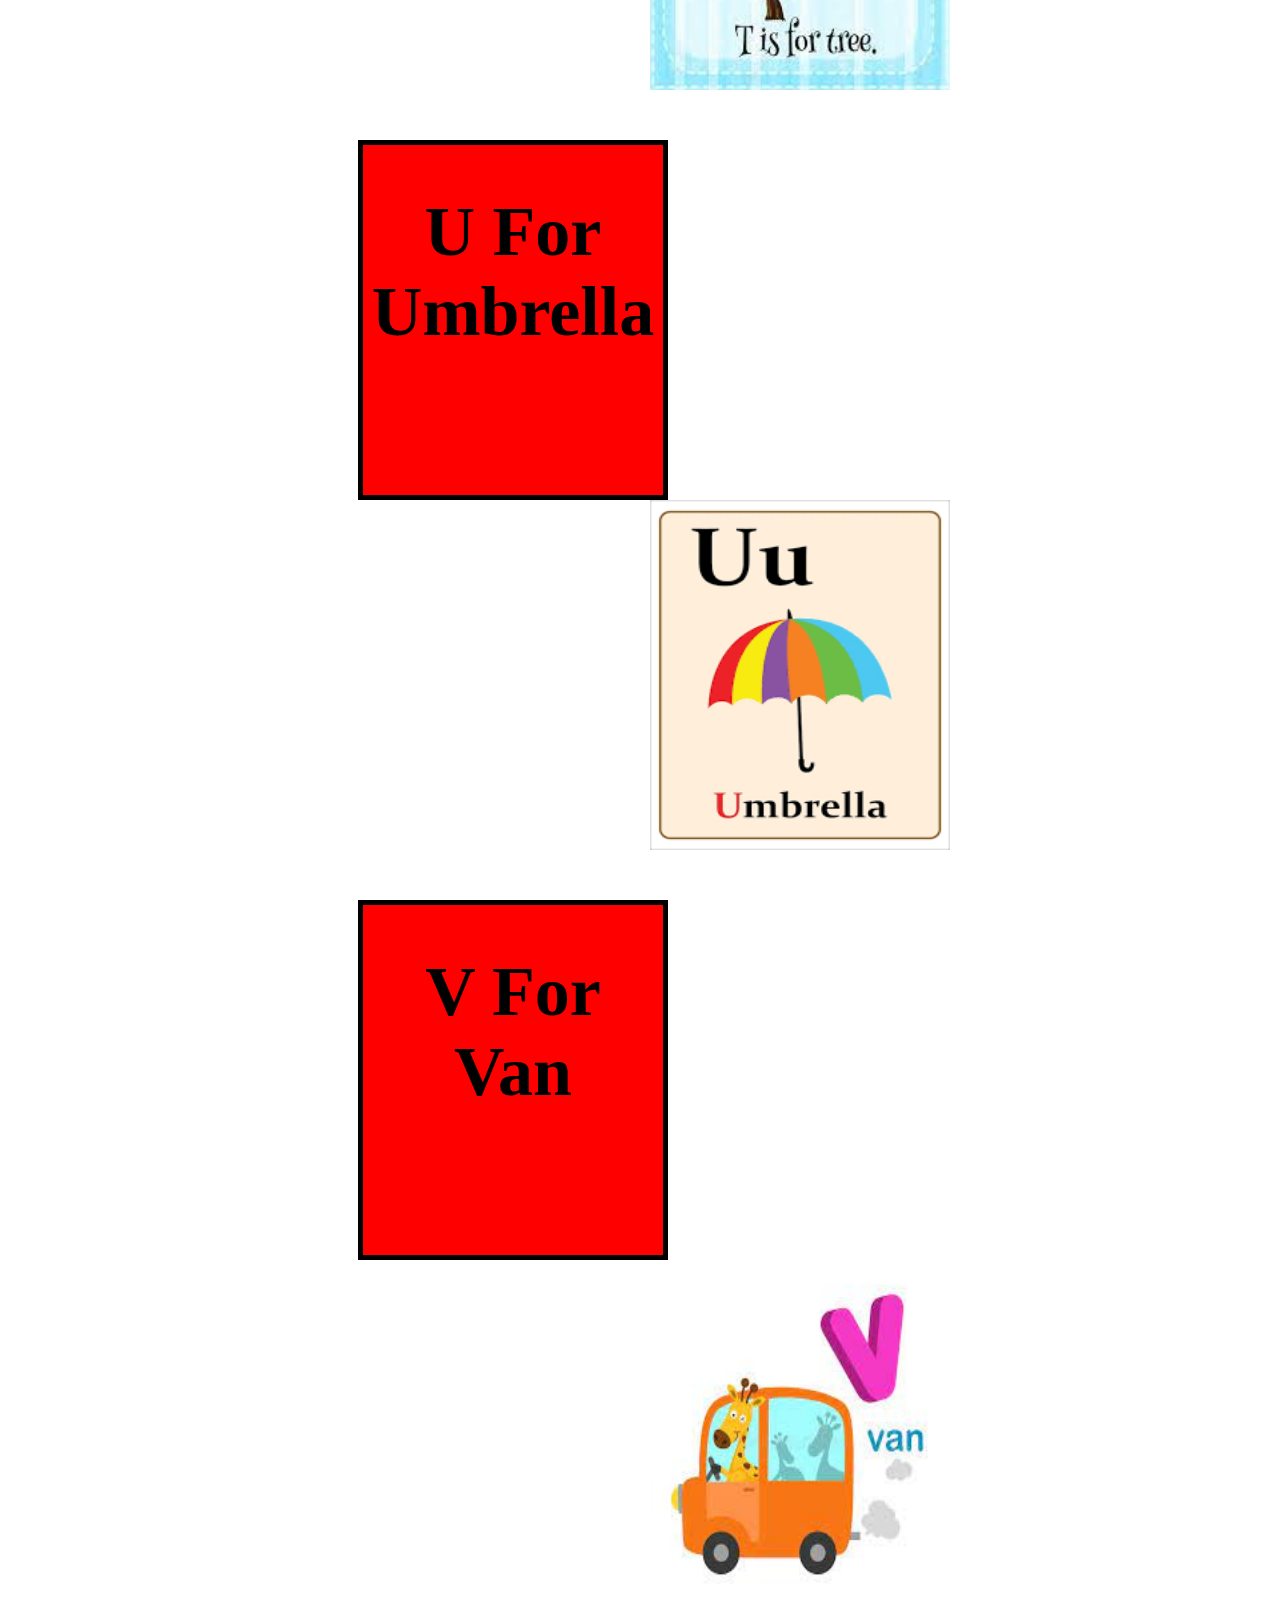
<file: New folder/index.html>
<!DOCTYPE html>
<html lang="en">
<head>
    <meta charset="UTF-8">
    <meta name="viewport" content="width=device-width, initial-scale=1.0">
    <link rel="stylesheet" href="style.css">
    <link rel="stylesheet" href="https://cdnjs.cloudflare.com/ajax/libs/font-awesome/4.7.0/css/font-awesome.min.css">
    <title>alphabet book</title>
</head>
<body>
    <nav>

<ul>
    <li class="logo">MY Alpha</li>
    <div class="items">
    <li><a href="">home</a></li>
    <li><a href="">contact</a></li>
    <li><a href="">services</a></li>
    <li><a href="">about</a></li>
</div>
<li class="search-icon">
    <input type="search" placeholder="search">
    <label for="" class="icon">
    <span class="fa fa-search"></span>
    </label>
</li>
</ul>
    </nav>
    <div class="sider">
<a href="#a">Aa</a>
<a href="#b">Bb</a>
<a href="#c">Cc</a>
<a href="#d">Dd</a>
<a href="#e">Ee</a>
<a href="#f">Ff</a>
<a href="#g">Gg</a>
<a href="#h">Hh</a>
<a href="#i">Ii</a>
<a href="#j">Jj</a>
<a href="#k">Kk</a>
<a href="#l">Ll</a>
<a href="#m">Mm</a>
<a href="#n">Nn</a>
<a href="#o">Oo</a>
<a href="#p">Pp</a>
<a href="#q">Qq</a>
<a href="#r">Rr</a>
<a href="#s">Ss</a>
<a href="#t">Tt</a>
<a href="#u">Uu</a>
<a href="#v">Vv</a>
<a href="#w">Ww</a>
<a href="#x">Xx</a>
<a href="#y">Yy</a>
<a href="#z">Zz</a>

    </div>

<div class="content">
<div id="a">

    
 <span class="alpha">  <h1> A For <br>APPLE </h1></span>


  <span class="img">  <img src="./a.webp" alt="" class="img"></span>


</div>
<div id="b">
<span class="alpha"><h1>B For <br>Ball</h1></span>
<span class="img"><img src="./download (2).png" alt=""></span>
</div>
<div id="c">
    <span class="alpha"><h1>C For <br>Cat</h1></span>
    <span class="img"><img src="cat.jpeg" alt=""></span>
</div>
<div id="d">
    <span class="alpha"><h1>D For <br>Dog</h1></span>
    <span class="img"><img src="dog.jpeg" alt=""></span>
</div>
<div id="e">
    <span class="alpha"><h1>E For <br>Elephant </h1></span>
    <span class="img"><img src="ele.jpeg" alt=""></span>
</div>
<div id="f">
    <span class="alpha"><h1>F For <br>fish</h1></span>
    <span class="img"><img src="fish.png" alt=""></span>
</div>
<div id="g">
    <span class="alpha"><h1>G For <br>Grapes</h1></span>
    <span class="img"><img src="grap.jpeg" alt=""></span>
</div>
<div id="h">
    <span class="alpha"><h1>H For <br>Hen</h1></span>
    <span class="img"><img src="hat.jpeg" alt=""></span>
</div>
<div id="i">
    <span class="alpha"><h1>I For <br>Ice cream</h1></span>
    <span class="img"><img src="ice.jpeg" alt=""></span>
</div>
<div id="j">
    <span class="alpha"><h1>J For <br>Jug</h1></span>
    <span class="img"><img src="jug.png" alt=""></span>
</div>
<div id="k">
    <span class="alpha"><h1>K For <br>KITE</h1></span>
    <span class="img"><img src="kite.jpeg" alt=""></span>
</div>
<div id="l">
    <span class="alpha"><h1>L For <br>Lion</h1></span>
    <span class="img"><img src="lion.jpeg" alt=""></span>
</div>
<div id="m">
    <span class="alpha"><h1>M For <br>Mango</h1></span>
    <span class="img"><img src="mango.jpeg" alt=""></span>
</div>
<div id="n">
    <span class="alpha"><h1>N For <br>Nose</h1></span>
    <span class="img"><img src="nose.jpeg" alt=""></span>
</div>
<div id="p">
    <span class="alpha"><h1>P For <br>Parrot</h1></span>
    <span class="img"><img src="parrot.jpeg" alt=""></span>
</div>
<div id="q">
    <span class="alpha"><h1>Q For <br>Queen</h1></span>
    <span class="img"><img src="queen.jpeg" alt=""></span>
</div>
<div id="r">
    <span class="alpha"><h1>R For <br>Rabbit</h1></span>
    <span class="img"><img src="rabbit.jpeg" alt=""></span>
</div>
<div id="s">
    <span class="alpha"><h1>S For <br>Sun</h1></span>
    <span class="img"><img src="sun.jpeg" alt=""></span>
</div>
<div id="t">
    <span class="alpha"><h1>T For <br>Tree</h1></span>
    <span class="img"><img src="tree.jpeg" alt=""></span>
</div>
<div id="u">
    <span class="alpha"><h1> U For <br>Umbrella</h1></span>
    <span class="img"><img src="umb.png" alt=""></span>
</div>
<div id="v">
    <span class="alpha"><h1>V For <br>Van</h1></span>
    <span class="img"><img src="van.jpeg" alt=""></span>
</div>
<div id="w">
    <span class="alpha"><h1>W For <br>Watch</h1></span>
    <span class="img"><img src="watch.jpeg" alt=""></span>
</div>
<div id="x">
    <span class="alpha"><h1>X For <br>X Ray</h1></span>
    <span class="img"><img src="x.png" alt=""></span>
</div>
<div id="y">
    <span class="alpha"><h1>Y For <br> Yarn</h1></span>
    <span class="img"><img src="yarn.png" alt=""></span>
</div>
<div id="z">
    <span class="alpha"><h1>Z For <br>Zebra</h1></span>
    <span class="img"><img src="zebra.jpeg" alt=""></span>
</div>
</div>

</div>
</body>
</html>
</file>
<file: style.css>
/* *{
     margin: 0px;
     padding: ;
     box-sizing: border-box;
    color: #f2f2f2;
     font-family: sans-serif; 
} */
nav{
    background-color:black;
    padding:10px 40px 10px 70px;
    border: 1px solid #000;
    border-left: none;
    border-right: none;
    position: fixed;
    width: 100%;
    top: 0%;
    left: 0;
}
nav ul{
    display: flex;
    list-style: none;
    flex-wrap: wrap;
    align-items: center;
    justify-content: center;
}
nav ul li.logo{
    flex: 1;
    font-size: 30px;
    font-weight: 700;
}
nav ul div.items{
    padding: 0px 25px;
    display: inline-flex;
}
nav ul div.items a{
    text-decoration: none;
    font-size: 18px;
    padding: 0px 13px;
    color: white;
}
nav ul div.items a:hover{
    background-color: cyan;
}
nav ul .search-icon{
    height: 40px;
    width: 240px;
    background-attachment: #f2f2f2;
    border-radius: 5px;
    display: flex;
}
nav ul .search-icon input{
    height: 100%;
    width: 200px;
    border: none;
    outline: none;
    padding: opx 10px;
    font-size: 16px;
    border-radius: 5px 0px 0px 5px;
}
nav ul .search-icon .icon{
    height: 100%;
    width: 40px;
    line-height: 40px;
    text-align: center;
    background-color: #000;
    border-radius: 0px 5px 5px 0px;
    cursor: pointer;
    color: white;
    border: 1px solid #cccccc;
}
nav ul .search-icon .icon:hover{
    background-color: white;
}
nav ul .search-icon .icon span{
    color:white;
    font-size: 18px;
}
div.sider{
background-color:black;
width: 20%;
height: 100%;
margin-top: 100px;
position: fixed;
top: 0;
left: 0;
overflow-x: hidden;
bottom: 0;
}
div.sider a{
    display: block;
    text-decoration: none;
    font-size: 26px;
    padding: 10px 15px 10px 16px;
    color: #f2f2f2;
    font-weight: 700;
}
div.sider a:hover{background-color: white;
    border: 2px solid white;
    border-radius: 10px;
color: #000;
}
.content div{
width:78% ;
margin-top: 100px;
margin-left: 350px;

}
.content div .alpha{
width: 300px;
background-color: red;
height: 350px;
font-size: 35px;
font-weight: 700;
display: inline-block;
color: black;
text-align: center;
top: 0;
border: 5px solid black;

}

.content div .img{
    width: 45%;
    display: inline-block;
    height: 400px;
    float: right;
    margin-right: 250px;
}
.content div .img img{
    height: 350px;
    width: 300px;
}
</file>
<file: New folder/style.css>
/* *{
     margin: 0px;
     padding: ;
     box-sizing: border-box;
    color: #f2f2f2;
     font-family: sans-serif; 
} */
nav{
    background-color:black;
    padding:10px 40px 10px 70px;
    border: 1px solid #000;
    border-left: none;
    border-right: none;
    position: fixed;
    width: 100%;
    top: 0%;
    left: 0;
}
nav ul{
    display: flex;
    list-style: none;
    flex-wrap: wrap;
    align-items: center;
    justify-content: center;
}
nav ul li.logo{
    flex: 1;
    font-size: 30px;
    font-weight: 700;
}
nav ul div.items{
    padding: 0px 25px;
    display: inline-flex;
}
nav ul div.items a{
    text-decoration: none;
    font-size: 18px;
    padding: 0px 13px;
    color: white;
}
nav ul div.items a:hover{
    background-color: cyan;
}
nav ul .search-icon{
    height: 40px;
    width: 240px;
    background-attachment: #f2f2f2;
    border-radius: 5px;
    display: flex;
}
nav ul .search-icon input{
    height: 100%;
    width: 200px;
    border: none;
    outline: none;
    padding: opx 10px;
    font-size: 16px;
    border-radius: 5px 0px 0px 5px;
}
nav ul .search-icon .icon{
    height: 100%;
    width: 40px;
    line-height: 40px;
    text-align: center;
    background-color: #000;
    border-radius: 0px 5px 5px 0px;
    cursor: pointer;
    color: white;
    border: 1px solid #cccccc;
}
nav ul .search-icon .icon:hover{
    background-color: white;
}
nav ul .search-icon .icon span{
    color:white;
    font-size: 18px;
}
div.sider{
background-color:black;
width: 20%;
height: 100%;
margin-top: 100px;
position: fixed;
top: 0;
left: 0;
overflow-x: hidden;
bottom: 0;
}
div.sider a{
    display: block;
    text-decoration: none;
    font-size: 26px;
    padding: 10px 15px 10px 16px;
    color: #f2f2f2;
    font-weight: 700;
}
div.sider a:hover{background-color: white;
    border: 2px solid white;
    border-radius: 10px;
color: #000;
}
.content div{
width:78% ;
margin-top: 100px;
margin-left: 350px;

}
.content div .alpha{
width: 300px;
background-color: red;
height: 350px;
font-size: 35px;
font-weight: 700;
display: inline-block;
color: black;
text-align: center;
top: 0;
border: 5px solid black;

}

.content div .img{
    width: 45%;
    display: inline-block;
    height: 400px;
    float: right;
    margin-right: 250px;
}
.content div .img img{
    height: 350px;
    width: 300px;
}
</file>
